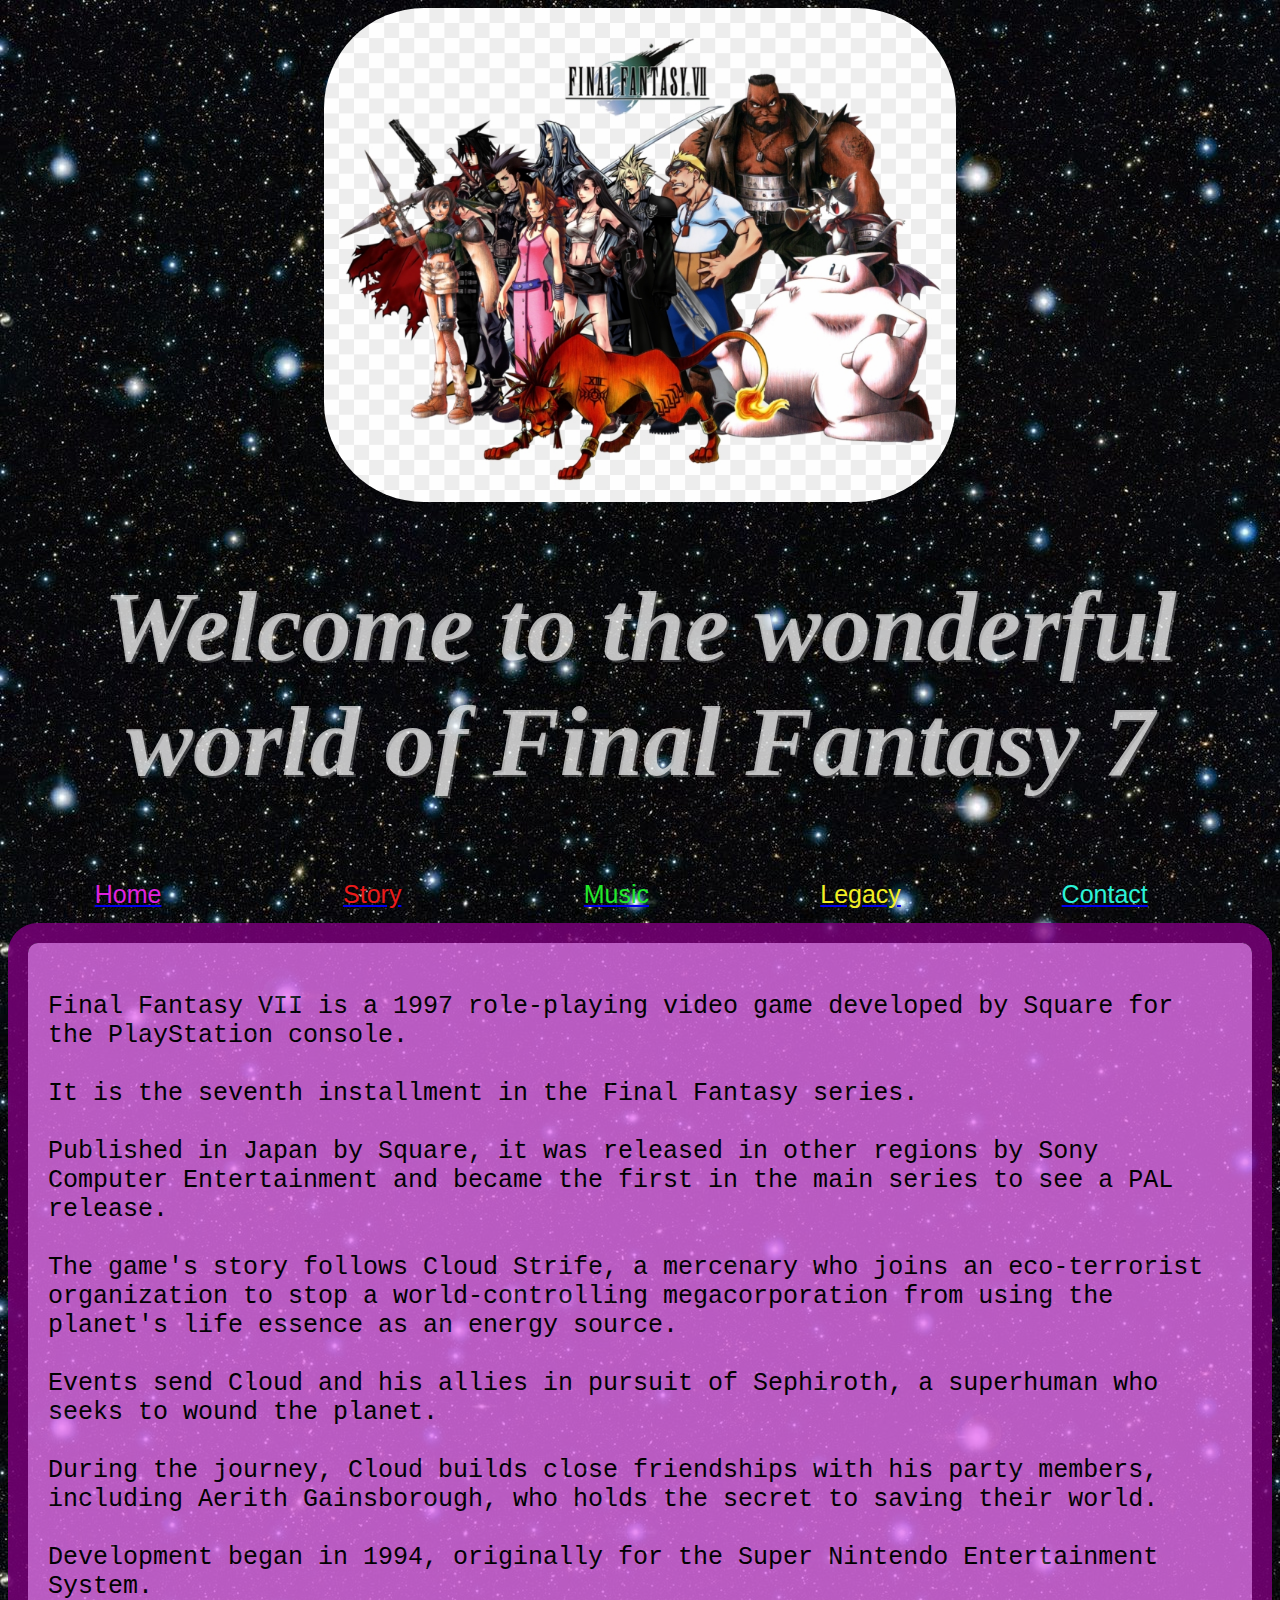
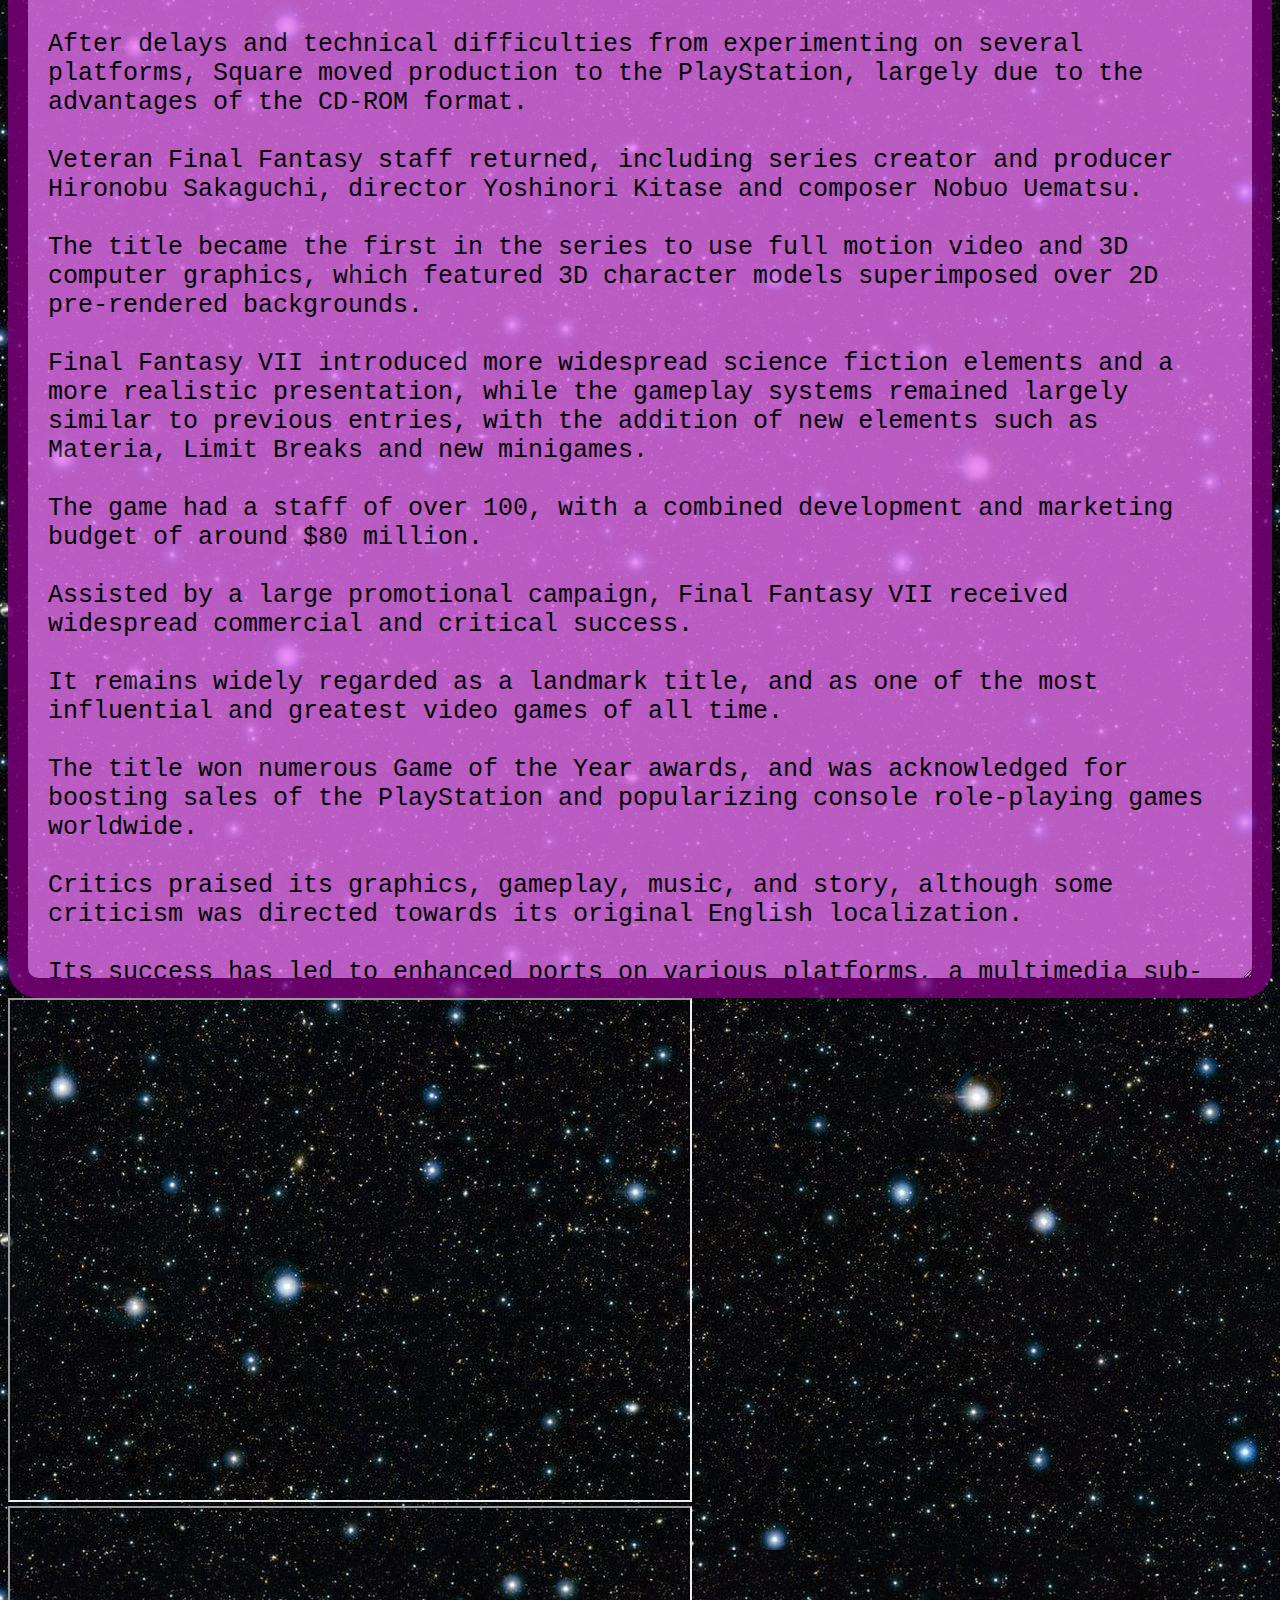
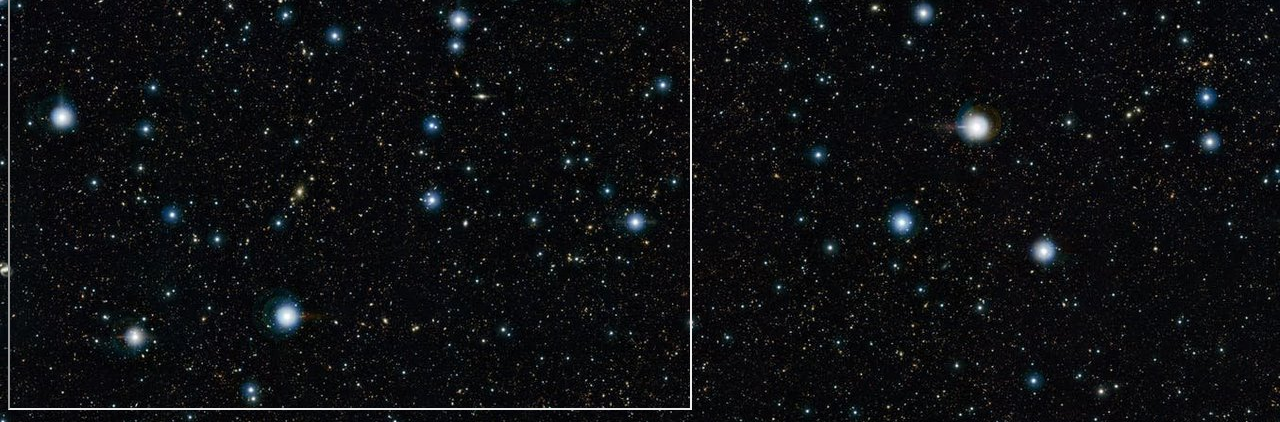
<file: index.html>
<!DOCTYPE html>
<html lang="en">
<head>
    <meta charset="UTF-8">
    <meta name="viewport" content="width=device-width, initial-scale=1.0">
    <link rel="stylesheet" type="text/css" href="style.css">
    <title>Home</title>
</head>
<body>    
<div>
    <img src="images/ff7 group.png" 
    class="center"> 
</div>

<div>
<h1 
style="font-size: 100px;">
</h1>
</div>

<div>
    <h1>Welcome to the wonderful world of Final Fantasy 7</h1>
</div>

    <div>
        <a href="index.html"><button class="btn home">Home</button></a>
        <a href="story.html"><button class="btn story">Story</button></a>
        <a href="music.html"><button class="btn music">Music</button></a>
        <a href="legacy.html"><button class="btn legacy">Legacy</button></a>
        <a href="contact.html"><button class="btn contact">Contact</button></a>
    </div>

    <div>
    
        <textarea name="homeText" id="" cols="30" rows="55" wordwrap> 
Final Fantasy VII is a 1997 role-playing video game developed by Square for the PlayStation console.

It is the seventh installment in the Final Fantasy series.

Published in Japan by Square, it was released in other regions by Sony Computer Entertainment and became the first in the main series to see a PAL release.

The game's story follows Cloud Strife, a mercenary who joins an eco-terrorist organization to stop a world-controlling megacorporation from using the planet's life essence as an energy source.

Events send Cloud and his allies in pursuit of Sephiroth, a superhuman who seeks to wound the planet.

During the journey, Cloud builds close friendships with his party members, including Aerith Gainsborough, who holds the secret to saving their world.

Development began in 1994, originally for the Super Nintendo Entertainment System. 

After delays and technical difficulties from experimenting on several platforms, Square moved production to the PlayStation, largely due to the advantages of the CD-ROM format. 

Veteran Final Fantasy staff returned, including series creator and producer Hironobu Sakaguchi, director Yoshinori Kitase and composer Nobuo Uematsu.

The title became the first in the series to use full motion video and 3D computer graphics, which featured 3D character models superimposed over 2D pre-rendered backgrounds.

Final Fantasy VII introduced more widespread science fiction elements and a more realistic presentation, while the gameplay systems remained largely similar to previous entries, with the addition of new elements such as Materia, Limit Breaks and new minigames.

The game had a staff of over 100, with a combined development and marketing budget of around $80 million.

Assisted by a large promotional campaign, Final Fantasy VII received widespread commercial and critical success.

It remains widely regarded as a landmark title, and as one of the most influential and greatest video games of all time. 

The title won numerous Game of the Year awards, and was acknowledged for boosting sales of the PlayStation and popularizing console role-playing games worldwide.

Critics praised its graphics, gameplay, music, and story, although some criticism was directed towards its original English localization.

Its success has led to enhanced ports on various platforms, a multimedia sub-series called the Compilation of Final Fantasy VII, and the ongoing multipart high-definition Final Fantasy VII Remake where the first installment was released in 2020.
           
        </textarea>   
    </div>
    <div>
    <iframe width="680" height="500" src="https://www.youtube.com/embed/utVE4aUKYuY" frameborder="25px" allow="accelerometer; autoplay; encrypted-media; gyroscope; picture-in-picture" allowfullscreen></iframe>, <iframe width="680" height="500" src="https://www.youtube.com/embed/QDz9A4ByHIQ" frameborder="25px" allow="accelerometer; autoplay; encrypted-media; gyroscope; picture-in-picture" allowfullscreen></iframe>
    </div>

</body>
</html>
</file>
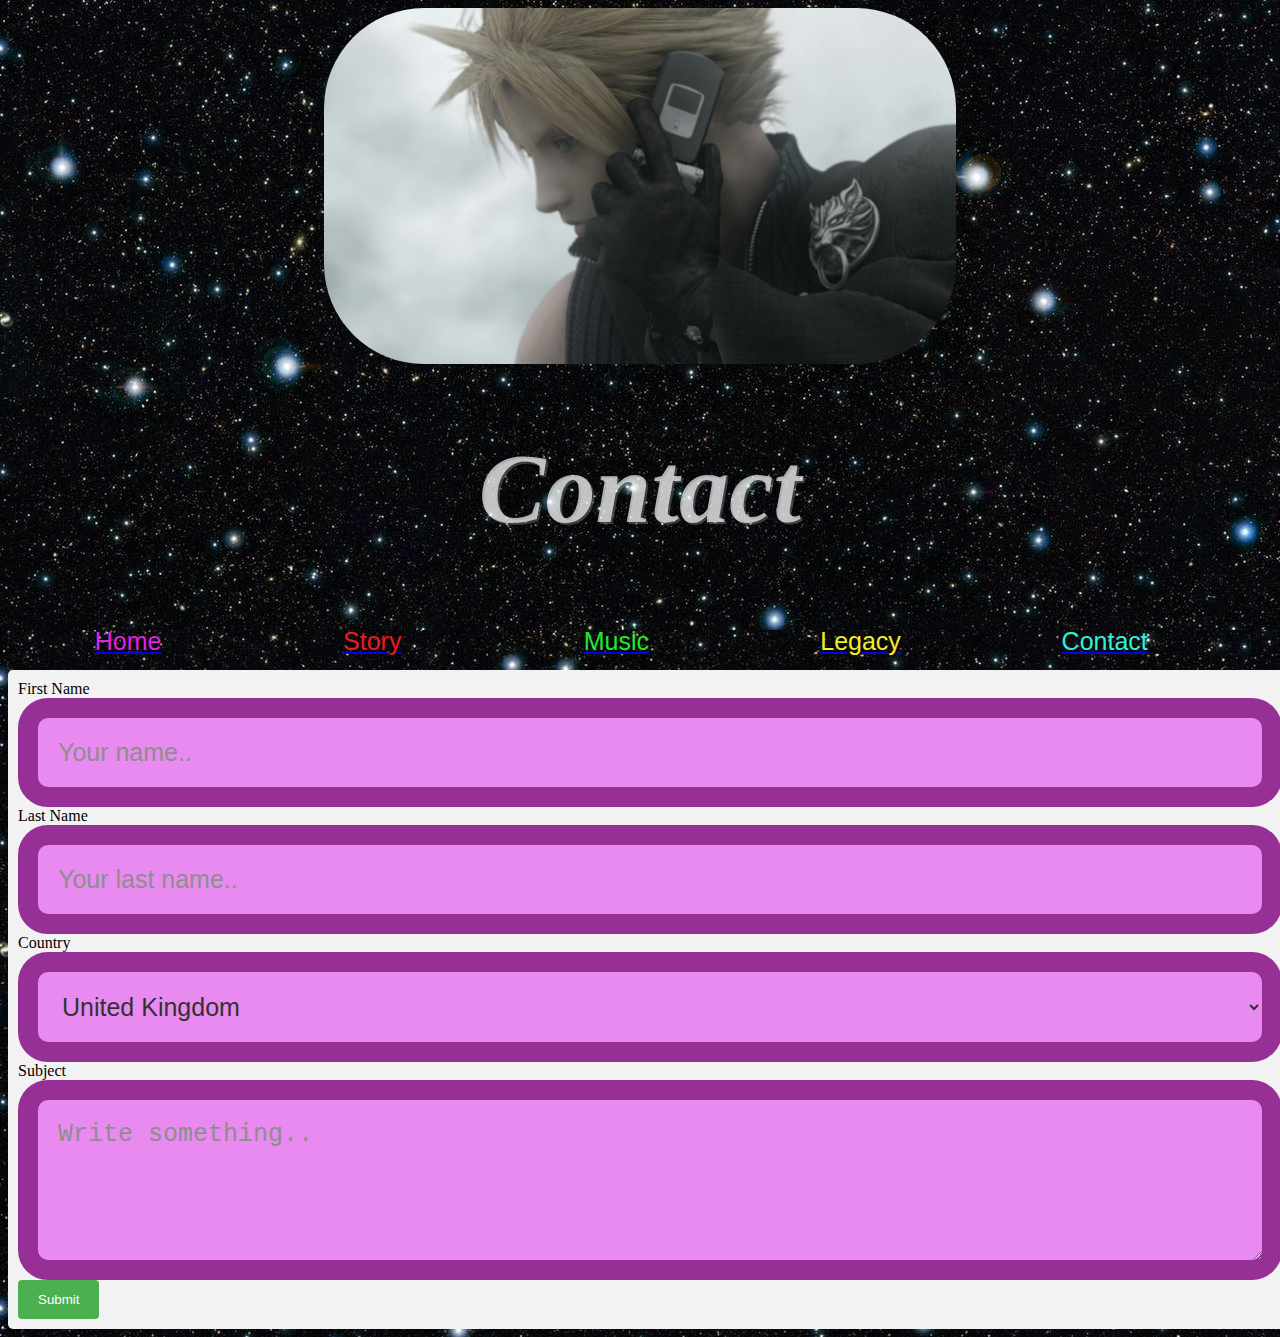
<file: contact.html>
<!DOCTYPE html>
<html lang="en">
<head>
    <meta charset="UTF-8">
    <meta name="viewport" content="width=device-width, initial-scale=1.0">
    <link rel="stylesheet" type="text/css" href="style.css">
    <title>Contact</title>
</head>
<body>

<div>

  <img src="images/contact.jpg" 
  class="center">

</div>

<h1 
style="font-size: 100px;">
</h1>

     <div>
         <h1>Contact</h1>
    </div>

    <div>

      <a href="index.html"><button class="btn home">Home</button></a>
      <a href="story.html"><button class="btn story">Story</button></a>
      <a href="music.html"><button class="btn music">Music</button></a>
      <a href="legacy.html"><button class="btn legacy">Legacy</button></a>
      <a href="contact.html"><button class="btn contact">Contact</button></a>

    </div>

  <div class="container">
    <form action="action_page.php">
  
      <label for="fname">First Name</label>
      <input type="text" id="fname" name="firstname" placeholder="Your name..">
  
      <label for="lname">Last Name</label>
      <input type="text" id="lname" name="lastname" placeholder="Your last name..">
  
      <label for="country">Country</label>
      <select id="country" name="country">
        <option value="united kingdom">United Kingdom</option>
        <option value="australia">Australia</option>
        <option value="canada">Canada</option>
        <option value="usa">USA</option>
      </select>
  
      <label for="subject">Subject</label>
      <textarea id="subject" name="subject" placeholder="Write something.." style="height:200px"></textarea>
  
      <input type="submit" value="Submit">
  
    </form>
  </div>
 
</body>
</html>
</file>
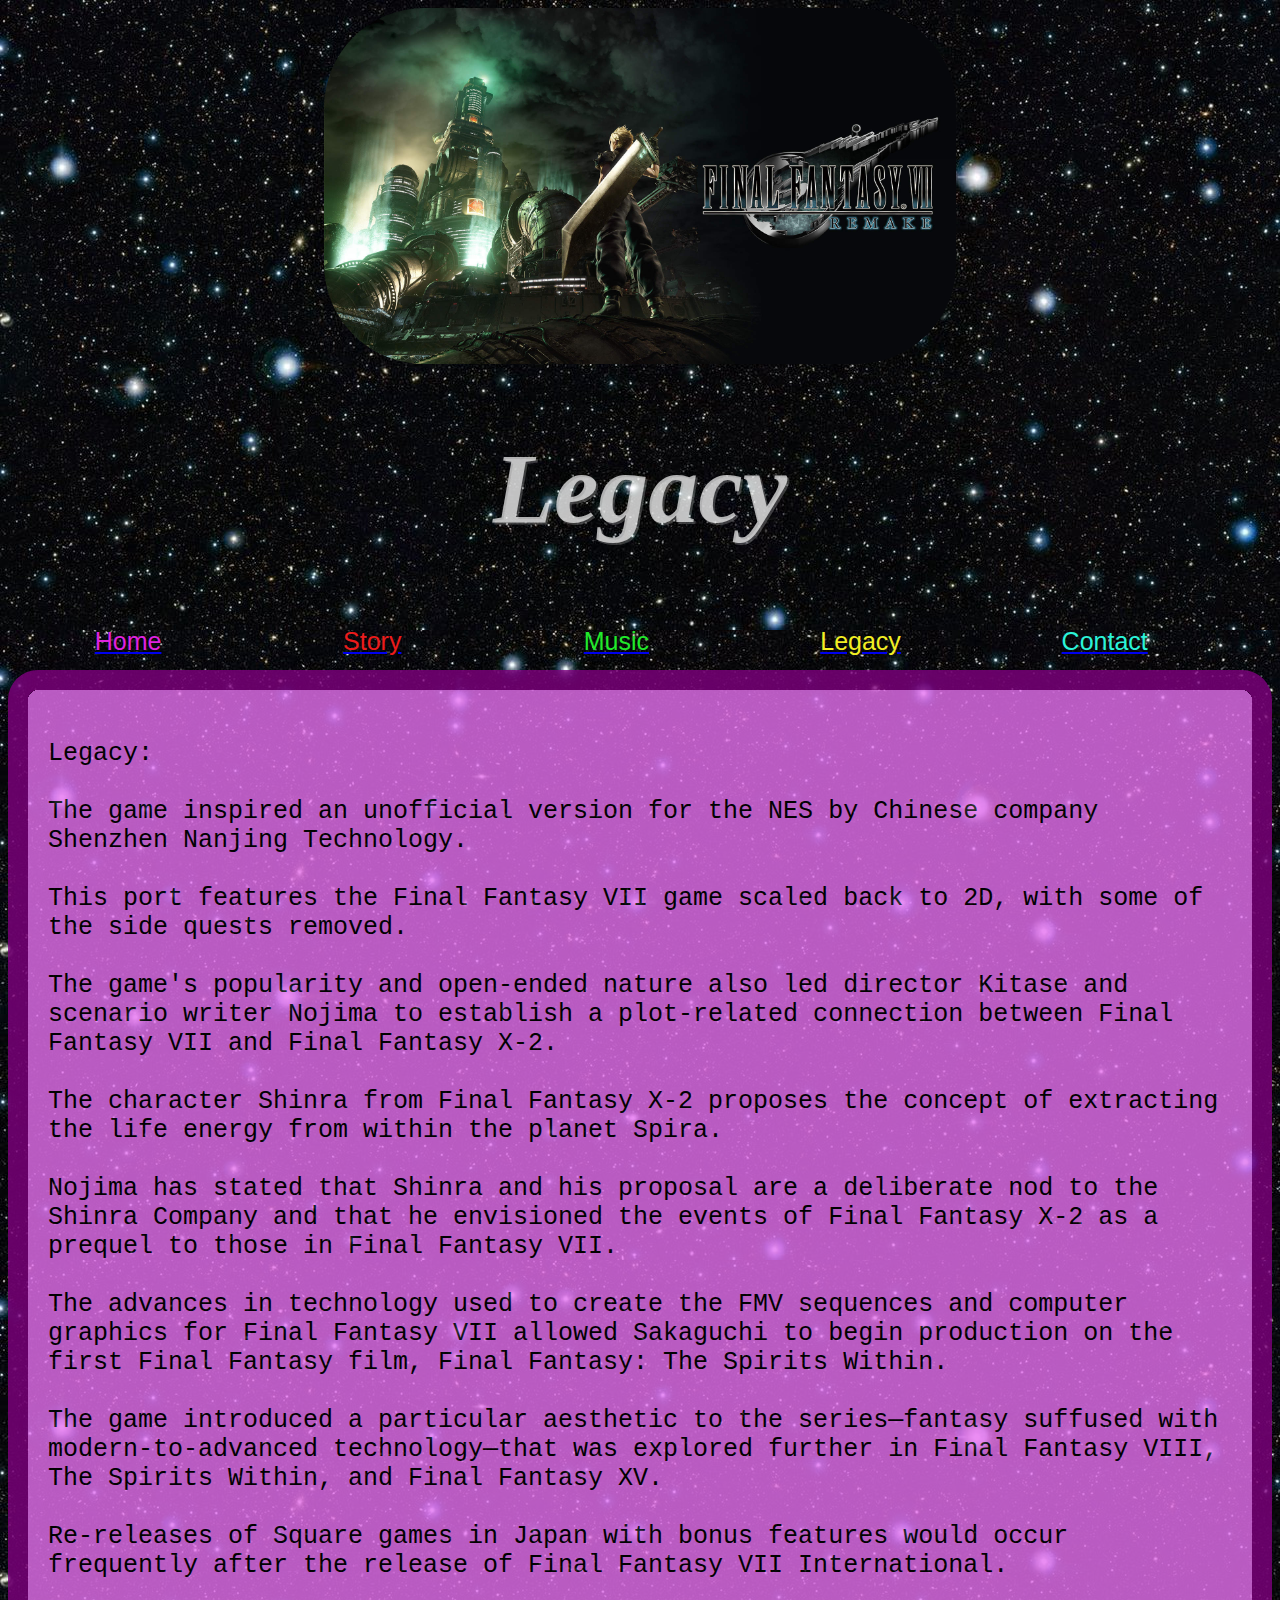
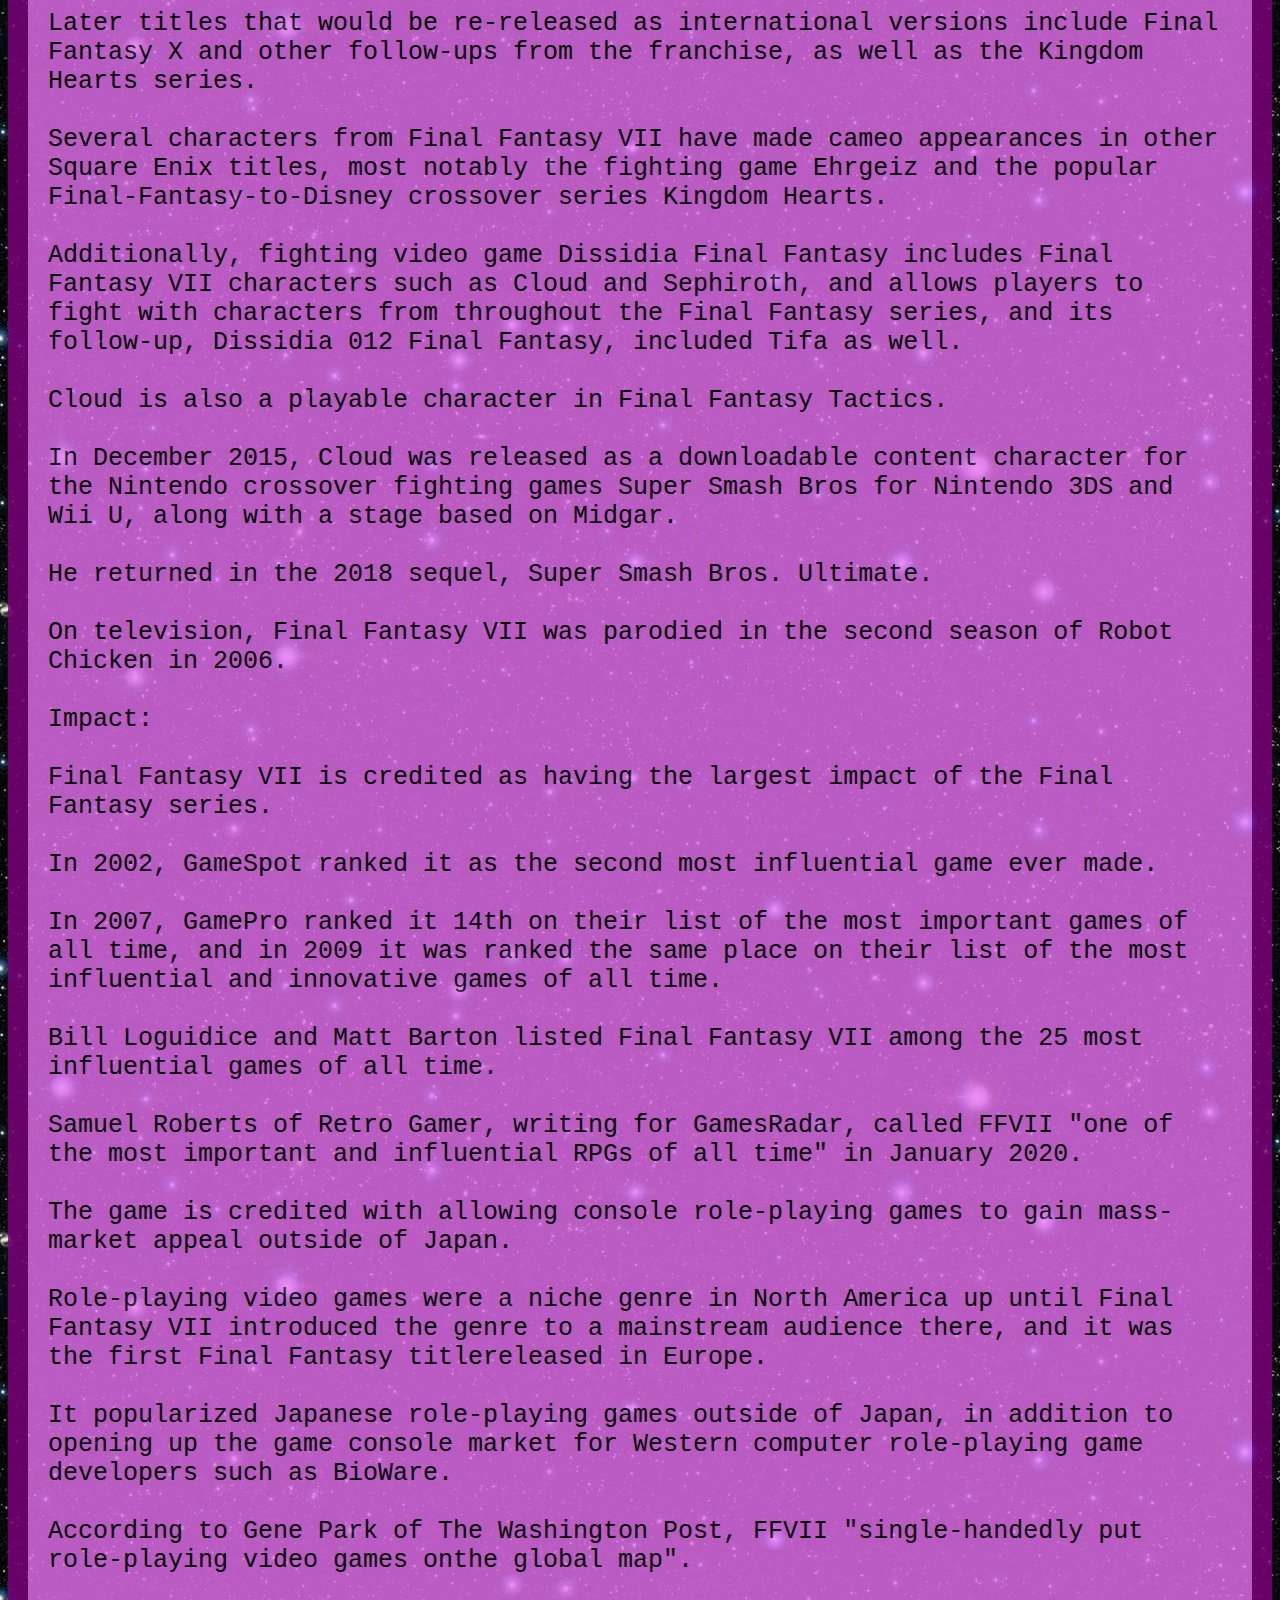
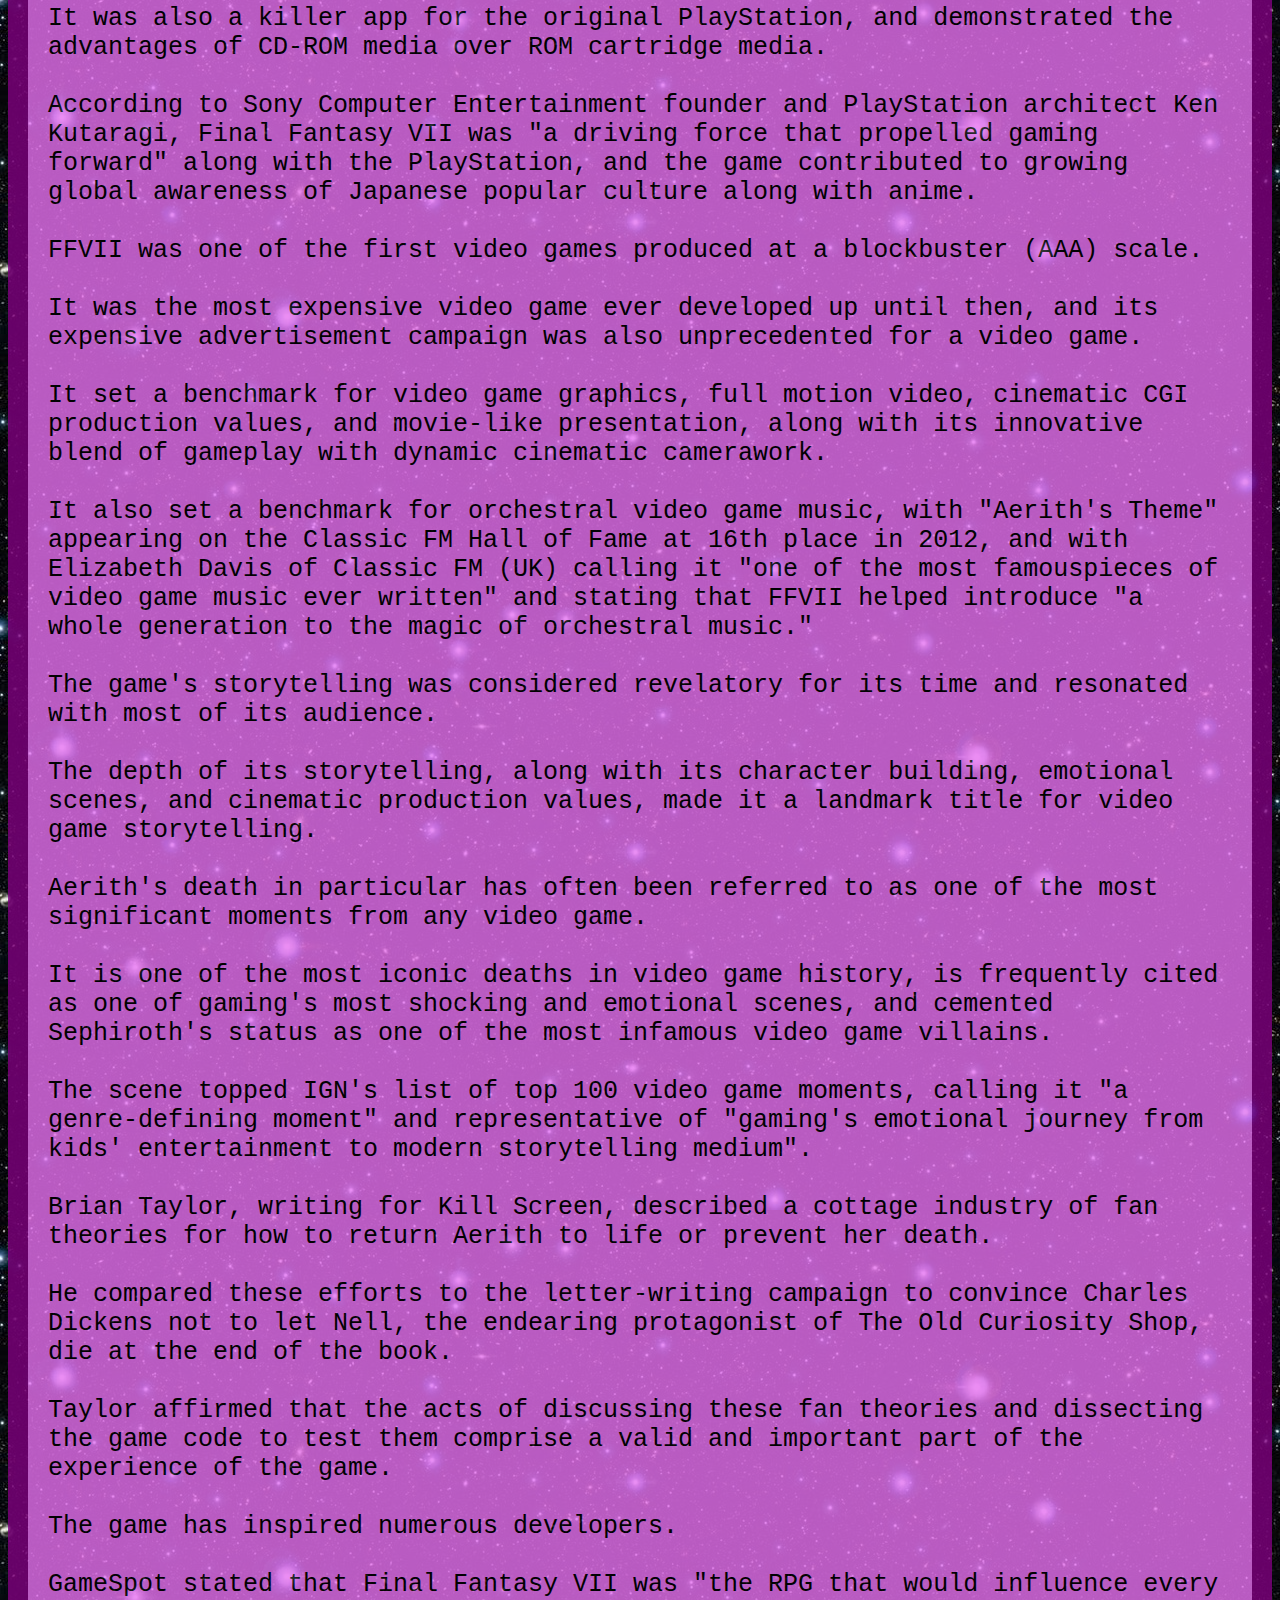
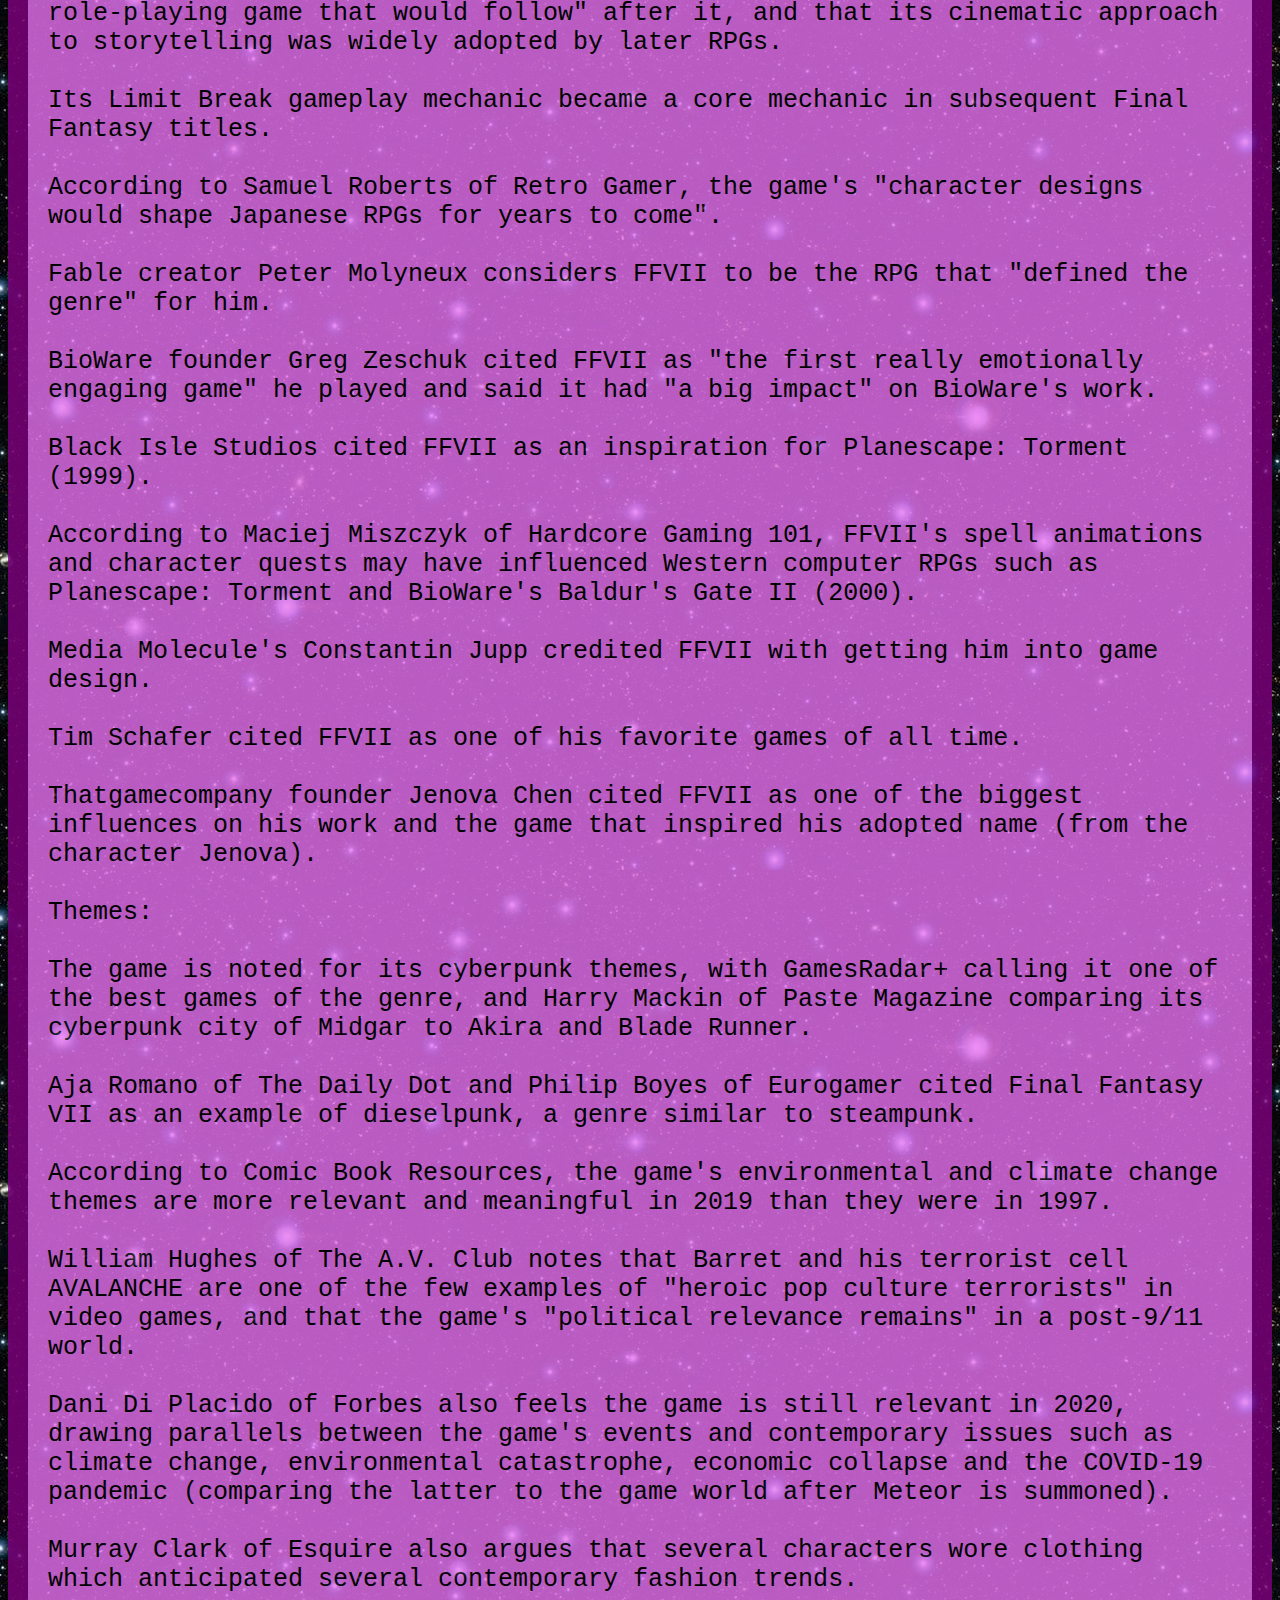
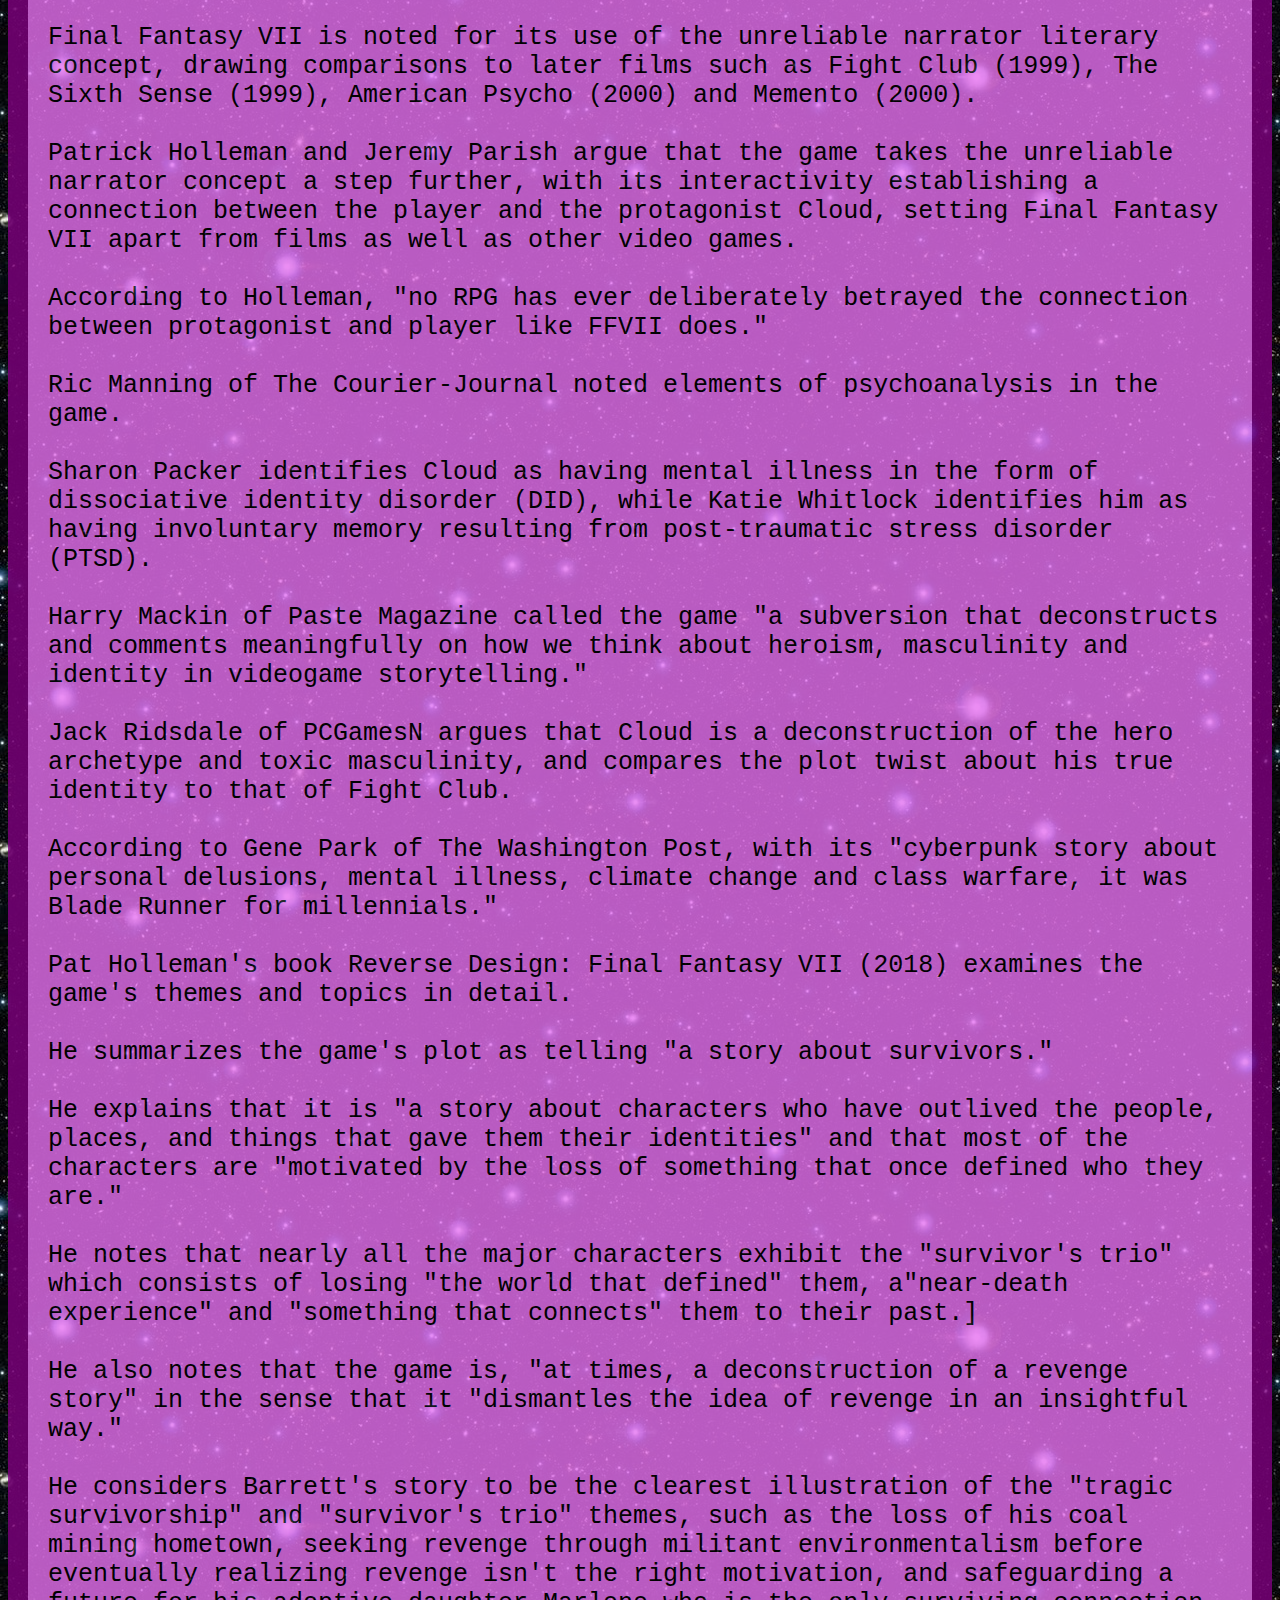
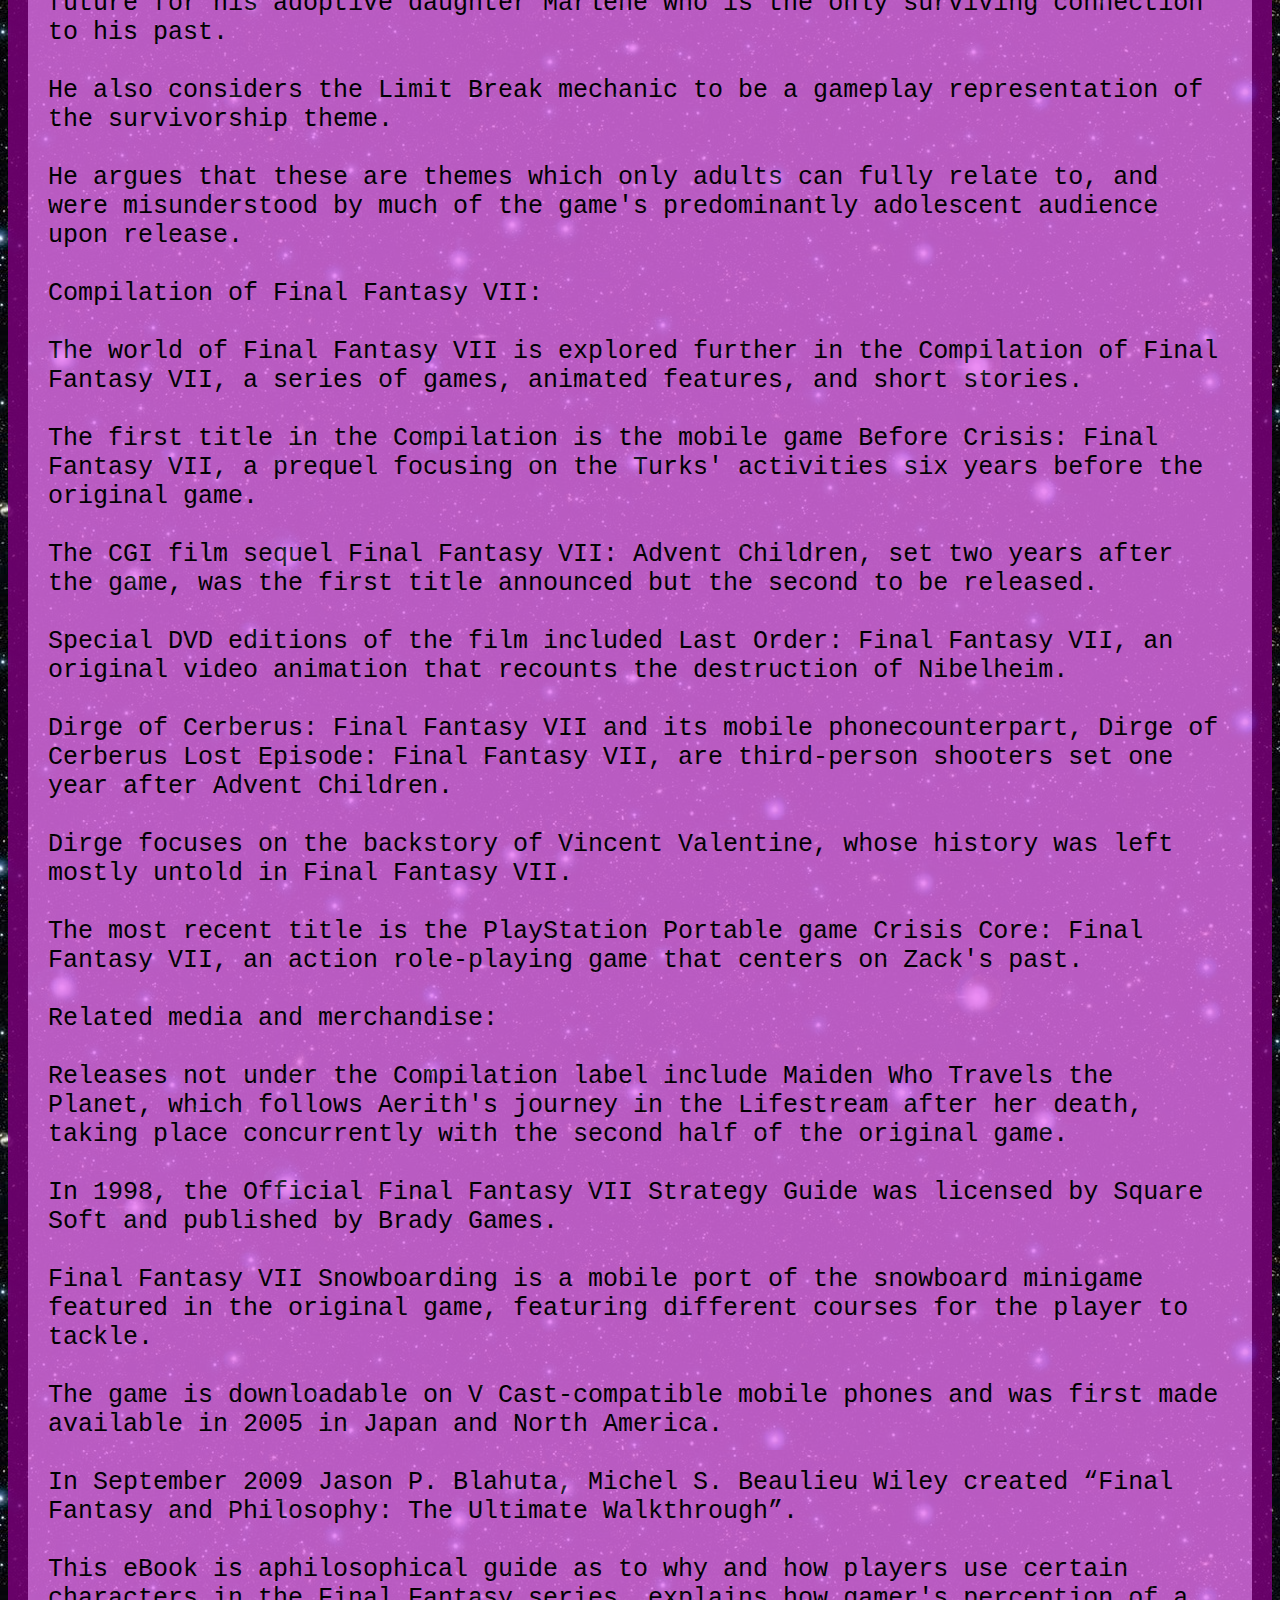
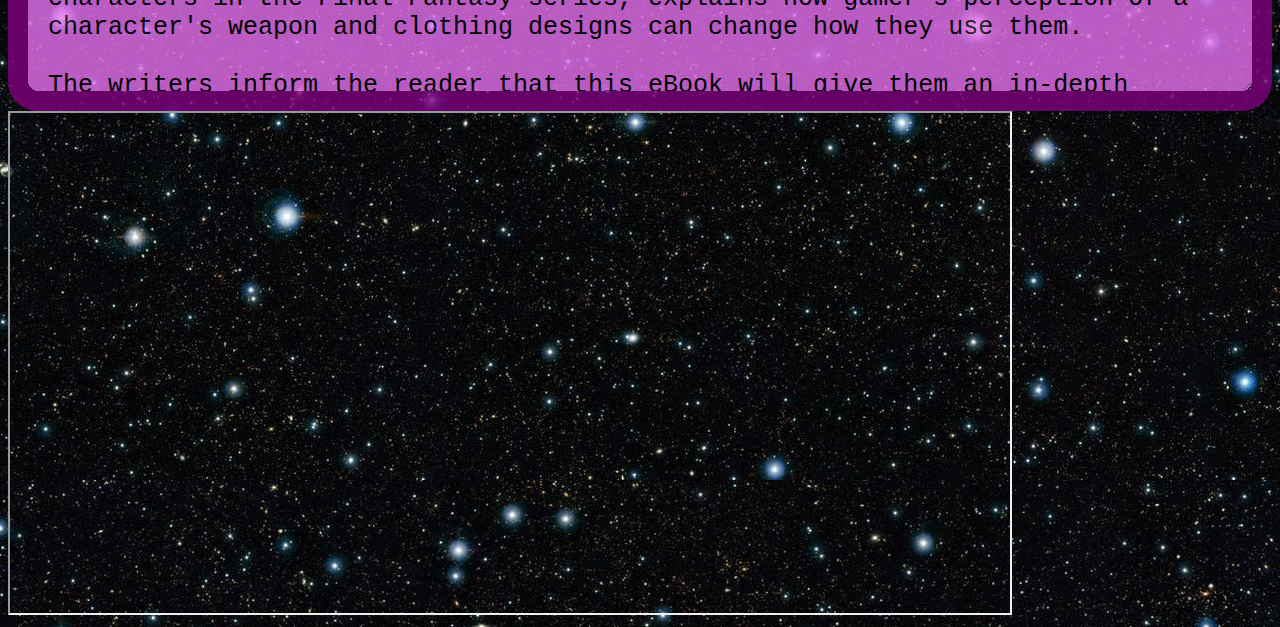
<file: legacy.html>
<!DOCTYPE html>
<html lang="en">
<head>
    <meta charset="UTF-8">
    <meta name="viewport" content="width=device-width, initial-scale=1.0">
    <link rel="stylesheet" type="text/css" href="style.css">
    <title>Legacy</title>
</head>
<body>
    
<div>

    <img src="images/legacy.jpg" 
    class="center">
         
</div>

<h1 
    style="font-size: 100px;">
</h1>

<div>
    <h1>Legacy</h1>
</div>

<div>

    <a href="index.html"><button class="btn home">Home</button></a>
    <a href="story.html"><button class="btn story">Story</button></a>
    <a href="music.html"><button class="btn music">Music</button></a>
    <a href="legacy.html"><button class="btn legacy">Legacy</button></a>
    <a href="contact.html"><button class="btn contact">Contact</button></a>

</div>


<div>

<textarea name="legacyText" id="" cols="100" rows="309" >

Legacy:

The game inspired an unofficial version for the NES by Chinese company Shenzhen Nanjing Technology. 

This port features the Final Fantasy VII game scaled back to 2D, with some of the side quests removed. 

The game's popularity and open-ended nature also led director Kitase and scenario writer Nojima to establish a plot-related connection between Final Fantasy VII and Final Fantasy X-2. 

The character Shinra from Final Fantasy X-2 proposes the concept of extracting the life energy from within the planet Spira. 

Nojima has stated that Shinra and his proposal are a deliberate nod to the Shinra Company and that he envisioned the events of Final Fantasy X-2 as a prequel to those in Final Fantasy VII. 

The advances in technology used to create the FMV sequences and computer graphics for Final Fantasy VII allowed Sakaguchi to begin production on the first Final Fantasy film, Final Fantasy: The Spirits Within.

The game introduced a particular aesthetic to the series—fantasy suffused with modern-to-advanced technology—that was explored further in Final Fantasy VIII, The Spirits Within, and Final Fantasy XV. 

Re-releases of Square games in Japan with bonus features would occur frequently after the release of Final Fantasy VII International.

Later titles that would be re-released as international versions include Final Fantasy X and other follow-ups from the franchise, as well as the Kingdom Hearts series.

Several characters from Final Fantasy VII have made cameo appearances in other Square Enix titles, most notably the fighting game Ehrgeiz and the popular Final-Fantasy-to-Disney crossover series Kingdom Hearts.

Additionally, fighting video game Dissidia Final Fantasy includes Final Fantasy VII characters such as Cloud and Sephiroth, and allows players to fight with characters from throughout the Final Fantasy series, and its follow-up, Dissidia 012 Final Fantasy, included Tifa as well. 

Cloud is also a playable character in Final Fantasy Tactics. 

In December 2015, Cloud was released as a downloadable content character for the Nintendo crossover fighting games Super Smash Bros for Nintendo 3DS and Wii U, along with a stage based on Midgar. 

He returned in the 2018 sequel, Super Smash Bros. Ultimate. 

On television, Final Fantasy VII was parodied in the second season of Robot Chicken in 2006.

Impact:

Final Fantasy VII is credited as having the largest impact of the Final Fantasy series. 

In 2002, GameSpot ranked it as the second most influential game ever made. 

In 2007, GamePro ranked it 14th on their list of the most important games of all time, and in 2009 it was ranked the same place on their list of the most influential and innovative games of all time. 

Bill Loguidice and Matt Barton listed Final Fantasy VII among the 25 most influential games of all time.

Samuel Roberts of Retro Gamer, writing for GamesRadar, called FFVII "one of the most important and influential RPGs of all time" in January 2020.

The game is credited with allowing console role-playing games to gain mass-market appeal outside of Japan.

Role-playing video games were a niche genre in North America up until Final Fantasy VII introduced the genre to a mainstream audience there, and it was the first Final Fantasy titlereleased in Europe. 

It popularized Japanese role-playing games outside of Japan, in addition to opening up the game console market for Western computer role-playing game developers such as BioWare. 

According to Gene Park of The Washington Post, FFVII "single-handedly put role-playing video games onthe global map". 

It was also a killer app for the original PlayStation, and demonstrated the advantages of CD-ROM media over ROM cartridge media.

According to Sony Computer Entertainment founder and PlayStation architect Ken Kutaragi, Final Fantasy VII was "a driving force that propelled gaming forward" along with the PlayStation, and the game contributed to growing global awareness of Japanese popular culture along with anime.

FFVII was one of the first video games produced at a blockbuster (AAA) scale. 

It was the most expensive video game ever developed up until then, and its expensive advertisement campaign was also unprecedented for a video game. 

It set a benchmark for video game graphics, full motion video, cinematic CGI production values, and movie-like presentation, along with its innovative blend of gameplay with dynamic cinematic camerawork. 

It also set a benchmark for orchestral video game music, with "Aerith's Theme" appearing on the Classic FM Hall of Fame at 16th place in 2012, and with Elizabeth Davis of Classic FM (UK) calling it "one of the most famouspieces of video game music ever written" and stating that FFVII helped introduce "a whole generation to the magic of orchestral music."

The game's storytelling was considered revelatory for its time and resonated with most of its audience. 

The depth of its storytelling, along with its character building, emotional scenes, and cinematic production values, made it a landmark title for video game storytelling. 

Aerith's death in particular has often been referred to as one of the most significant moments from any video game. 

It is one of the most iconic deaths in video game history, is frequently cited as one of gaming's most shocking and emotional scenes, and cemented Sephiroth's status as one of the most infamous video game villains.

The scene topped IGN's list of top 100 video game moments, calling it "a genre-defining moment" and representative of "gaming's emotional journey from kids' entertainment to modern storytelling medium". 

Brian Taylor, writing for Kill Screen, described a cottage industry of fan theories for how to return Aerith to life or prevent her death. 

He compared these efforts to the letter-writing campaign to convince Charles Dickens not to let Nell, the endearing protagonist of The Old Curiosity Shop, die at the end of the book. 

Taylor affirmed that the acts of discussing these fan theories and dissecting the game code to test them comprise a valid and important part of the experience of the game.

The game has inspired numerous developers. 

GameSpot stated that Final Fantasy VII was "the RPG that would influence every role-playing game that would follow" after it, and that its cinematic approach to storytelling was widely adopted by later RPGs. 

Its Limit Break gameplay mechanic became a core mechanic in subsequent Final Fantasy titles.

According to Samuel Roberts of Retro Gamer, the game's "character designs would shape Japanese RPGs for years to come". 

Fable creator Peter Molyneux considers FFVII to be the RPG that "defined the genre" for him.

BioWare founder Greg Zeschuk cited FFVII as "the first really emotionally engaging game" he played and said it had "a big impact" on BioWare's work. 

Black Isle Studios cited FFVII as an inspiration for Planescape: Torment (1999). 

According to Maciej Miszczyk of Hardcore Gaming 101, FFVII's spell animations and character quests may have influenced Western computer RPGs such as Planescape: Torment and BioWare's Baldur's Gate II (2000). 

Media Molecule's Constantin Jupp credited FFVII with getting him into game design. 

Tim Schafer cited FFVII as one of his favorite games of all time.

Thatgamecompany founder Jenova Chen cited FFVII as one of the biggest influences on his work and the game that inspired his adopted name (from the character Jenova).

Themes:

The game is noted for its cyberpunk themes, with GamesRadar+ calling it one of the best games of the genre, and Harry Mackin of Paste Magazine comparing its cyberpunk city of Midgar to Akira and Blade Runner. 

Aja Romano of The Daily Dot and Philip Boyes of Eurogamer cited Final Fantasy VII as an example of dieselpunk, a genre similar to steampunk. 

According to Comic Book Resources, the game's environmental and climate change themes are more relevant and meaningful in 2019 than they were in 1997.

William Hughes of The A.V. Club notes that Barret and his terrorist cell AVALANCHE are one of the few examples of "heroic pop culture terrorists" in video games, and that the game's "political relevance remains" in a post-9/11 world. 

Dani Di Placido of Forbes also feels the game is still relevant in 2020, drawing parallels between the game's events and contemporary issues such as climate change, environmental catastrophe, economic collapse and the COVID-19 pandemic (comparing the latter to the game world after Meteor is summoned). 

Murray Clark of Esquire also argues that several characters wore clothing which anticipated several contemporary fashion trends.

Final Fantasy VII is noted for its use of the unreliable narrator literary concept, drawing comparisons to later films such as Fight Club (1999), The Sixth Sense (1999), American Psycho (2000) and Memento (2000).

Patrick Holleman and Jeremy Parish argue that the game takes the unreliable narrator concept a step further, with its interactivity establishing a connection between the player and the protagonist Cloud, setting Final Fantasy VII apart from films as well as other video games. 

According to Holleman, "no RPG has ever deliberately betrayed the connection between protagonist and player like FFVII does." 

Ric Manning of The Courier-Journal noted elements of psychoanalysis in the game. 

Sharon Packer identifies Cloud as having mental illness in the form of dissociative identity disorder (DID), while Katie Whitlock identifies him as having involuntary memory resulting from post-traumatic stress disorder (PTSD). 

Harry Mackin of Paste Magazine called the game "a subversion that deconstructs and comments meaningfully on how we think about heroism, masculinity and identity in videogame storytelling." 

Jack Ridsdale of PCGamesN argues that Cloud is a deconstruction of the hero archetype and toxic masculinity, and compares the plot twist about his true identity to that of Fight Club. 

According to Gene Park of The Washington Post, with its "cyberpunk story about personal delusions, mental illness, climate change and class warfare, it was Blade Runner for millennials."

Pat Holleman's book Reverse Design: Final Fantasy VII (2018) examines the game's themes and topics in detail. 

He summarizes the game's plot as telling "a story about survivors." 

He explains that it is "a story about characters who have outlived the people, places, and things that gave them their identities" and that most of the characters are "motivated by the loss of something that once defined who they are."

He notes that nearly all the major characters exhibit the "survivor's trio" which consists of losing "the world that defined" them, a"near-death experience" and "something that connects" them to their past.] 

He also notes that the game is, "at times, a deconstruction of a revenge story" in the sense that it "dismantles the idea of revenge in an insightful way." 

He considers Barrett's story to be the clearest illustration of the "tragic survivorship" and "survivor's trio" themes, such as the loss of his coal mining hometown, seeking revenge through militant environmentalism before eventually realizing revenge isn't the right motivation, and safeguarding a future for his adoptive daughter Marlene who is the only surviving connection to his past. 

He also considers the Limit Break mechanic to be a gameplay representation of the survivorship theme. 

He argues that these are themes which only adults can fully relate to, and were misunderstood by much of the game's predominantly adolescent audience upon release.

Compilation of Final Fantasy VII:

The world of Final Fantasy VII is explored further in the Compilation of Final Fantasy VII, a series of games, animated features, and short stories. 

The first title in the Compilation is the mobile game Before Crisis: Final Fantasy VII, a prequel focusing on the Turks' activities six years before the original game. 

The CGI film sequel Final Fantasy VII: Advent Children, set two years after the game, was the first title announced but the second to be released. 

Special DVD editions of the film included Last Order: Final Fantasy VII, an original video animation that recounts the destruction of Nibelheim. 

Dirge of Cerberus: Final Fantasy VII and its mobile phonecounterpart, Dirge of Cerberus Lost Episode: Final Fantasy VII, are third-person shooters set one year after Advent Children. 

Dirge focuses on the backstory of Vincent Valentine, whose history was left mostly untold in Final Fantasy VII. 

The most recent title is the PlayStation Portable game Crisis Core: Final Fantasy VII, an action role-playing game that centers on Zack's past.

Related media and merchandise:

Releases not under the Compilation label include Maiden Who Travels the Planet, which follows Aerith's journey in the Lifestream after her death, taking place concurrently with the second half of the original game. 

In 1998, the Official Final Fantasy VII Strategy Guide was licensed by Square Soft and published by Brady Games. 

Final Fantasy VII Snowboarding is a mobile port of the snowboard minigame featured in the original game, featuring different courses for the player to tackle. 

The game is downloadable on V Cast-compatible mobile phones and was first made available in 2005 in Japan and North America.

In September 2009 Jason P. Blahuta, Michel S. Beaulieu Wiley created “Final Fantasy and Philosophy: The Ultimate Walkthrough”. 

This eBook is aphilosophical guide as to why and how players use certain characters in the Final Fantasy series, explains how gamer's perception of a character's weapon and clothing designs can change how they use them. 

The writers inform the reader that this eBook will give them an in-depth understanding of themselves and the game which will enhance their gaming experience.

Final Fantasy VII G-Bike is a mobile game released for iOS and Android in December 2014, based on the motorbike minigame featured in the original game. 

In September 2007, Square Enix published Final Fantasy VII 10th Anniversary Ultimania. 

This book is an in-depth compilation of FFVII story-line and artwork. 

The Universal Studios Theme Park in Japan is developing a Final Fantasy VII themed virtual reality attraction.

Final Fantasy VII Remake:

With the announcement and development of the Compilation of Final Fantasy VII, speculation spread that a remake of the original Final Fantasy VII would be released for the PlayStation 3. 

This conjecture was sparked by the release of a video featuring the opening sequence of Final Fantasy VII recreated using the PlayStation 3's graphical capabilities at E3 2005. 

After years of speculation, it was announced at E3 2015. 

The game saw changes made to its story and combat system. 

The game is planned to be released over multiple installments, with the first part being released for the PlayStation 4 on April 10, 2020.

</textarea>

    </div>

    <iframe width="1000" height="500" src="https://www.youtube.com/embed/luIUJ5sgT1I" frameborder="25px" allow="accelerometer; autoplay; encrypted-media; gyroscope; picture-in-picture" allowfullscreen></iframe>

</body>
</html>
</file>
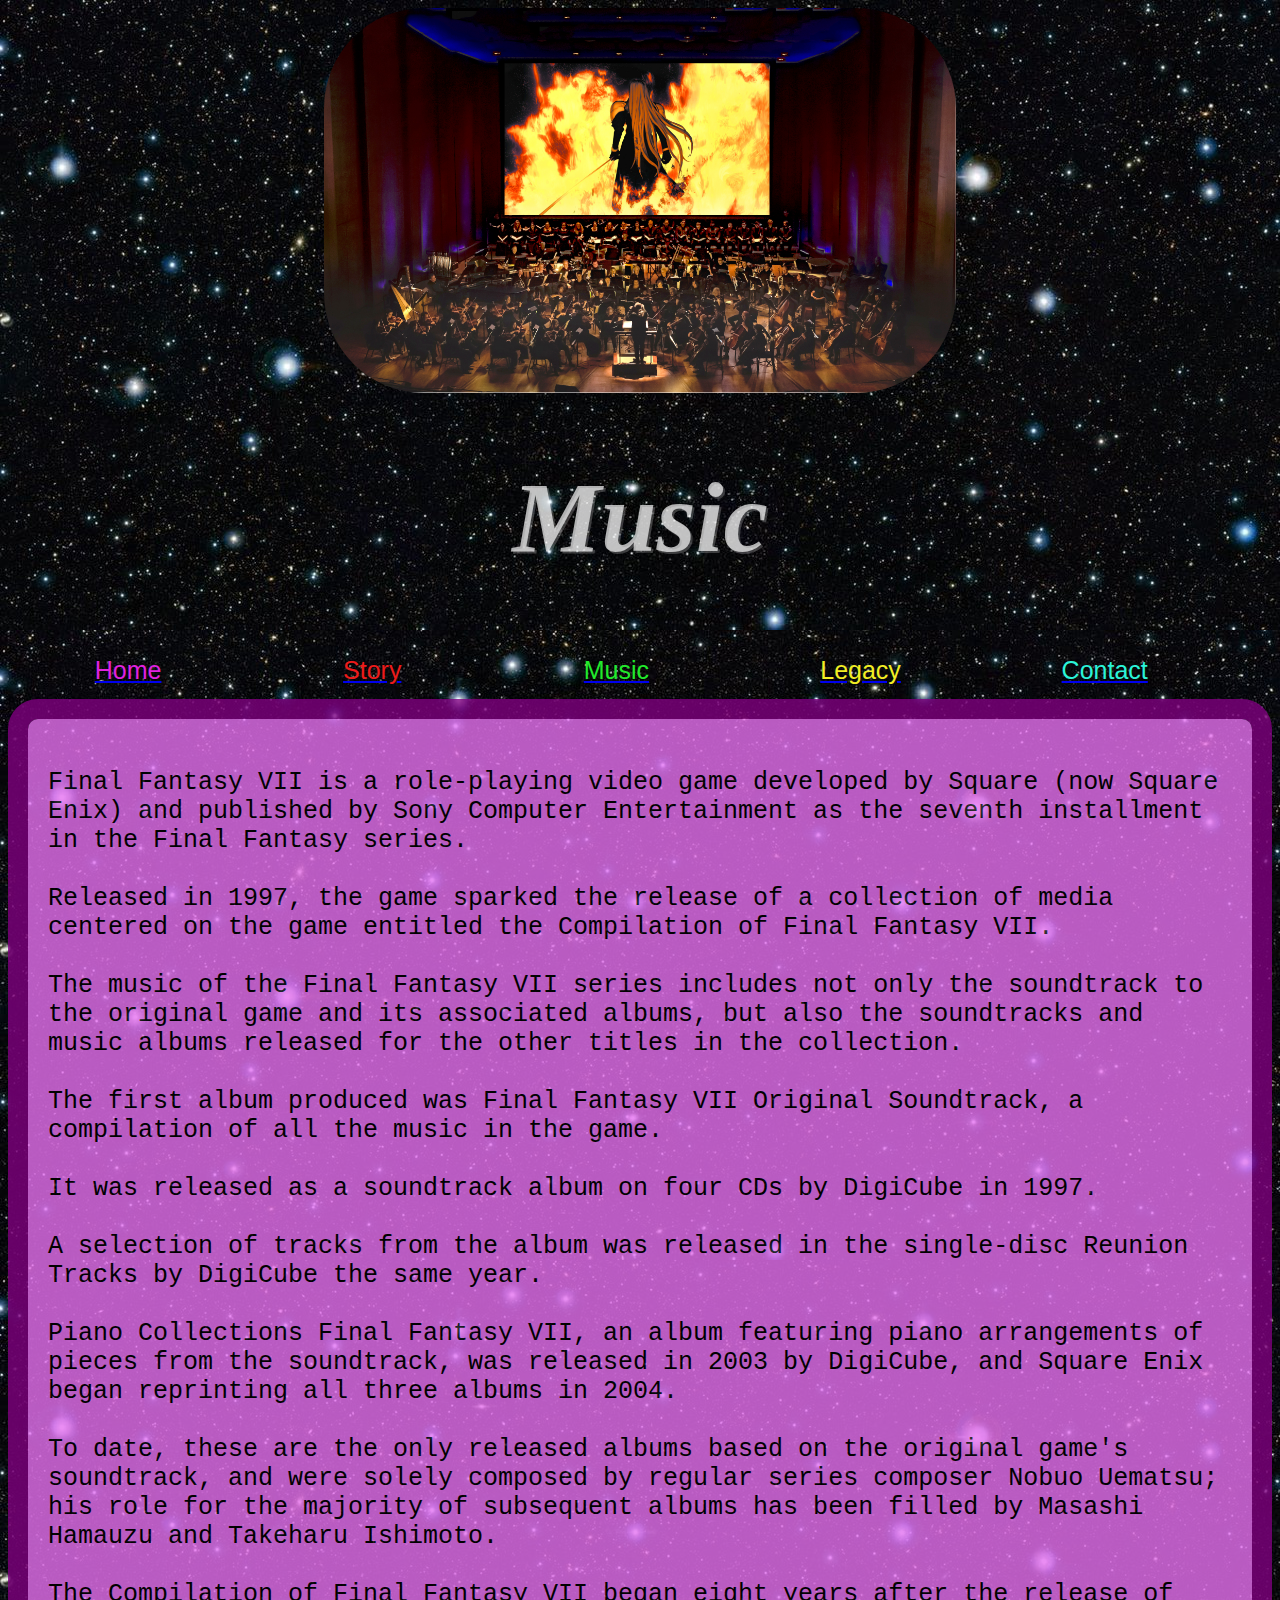
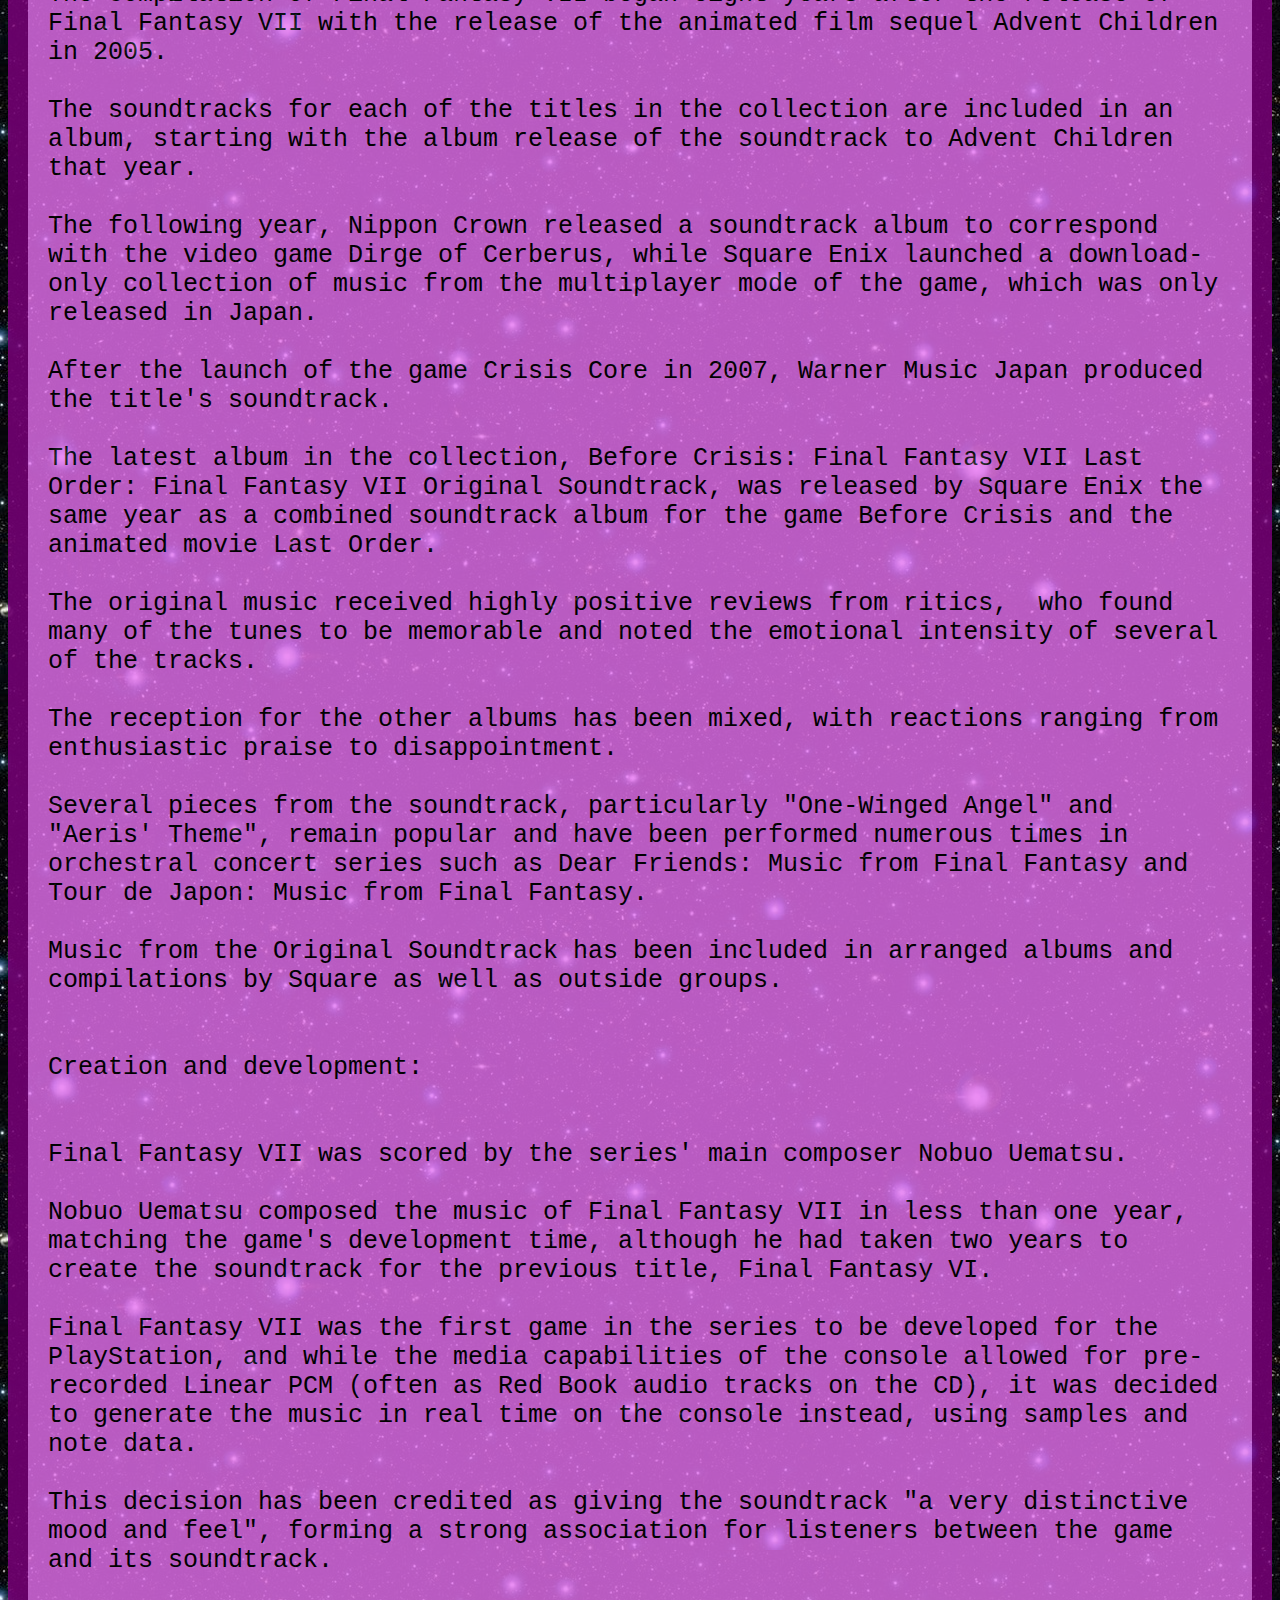
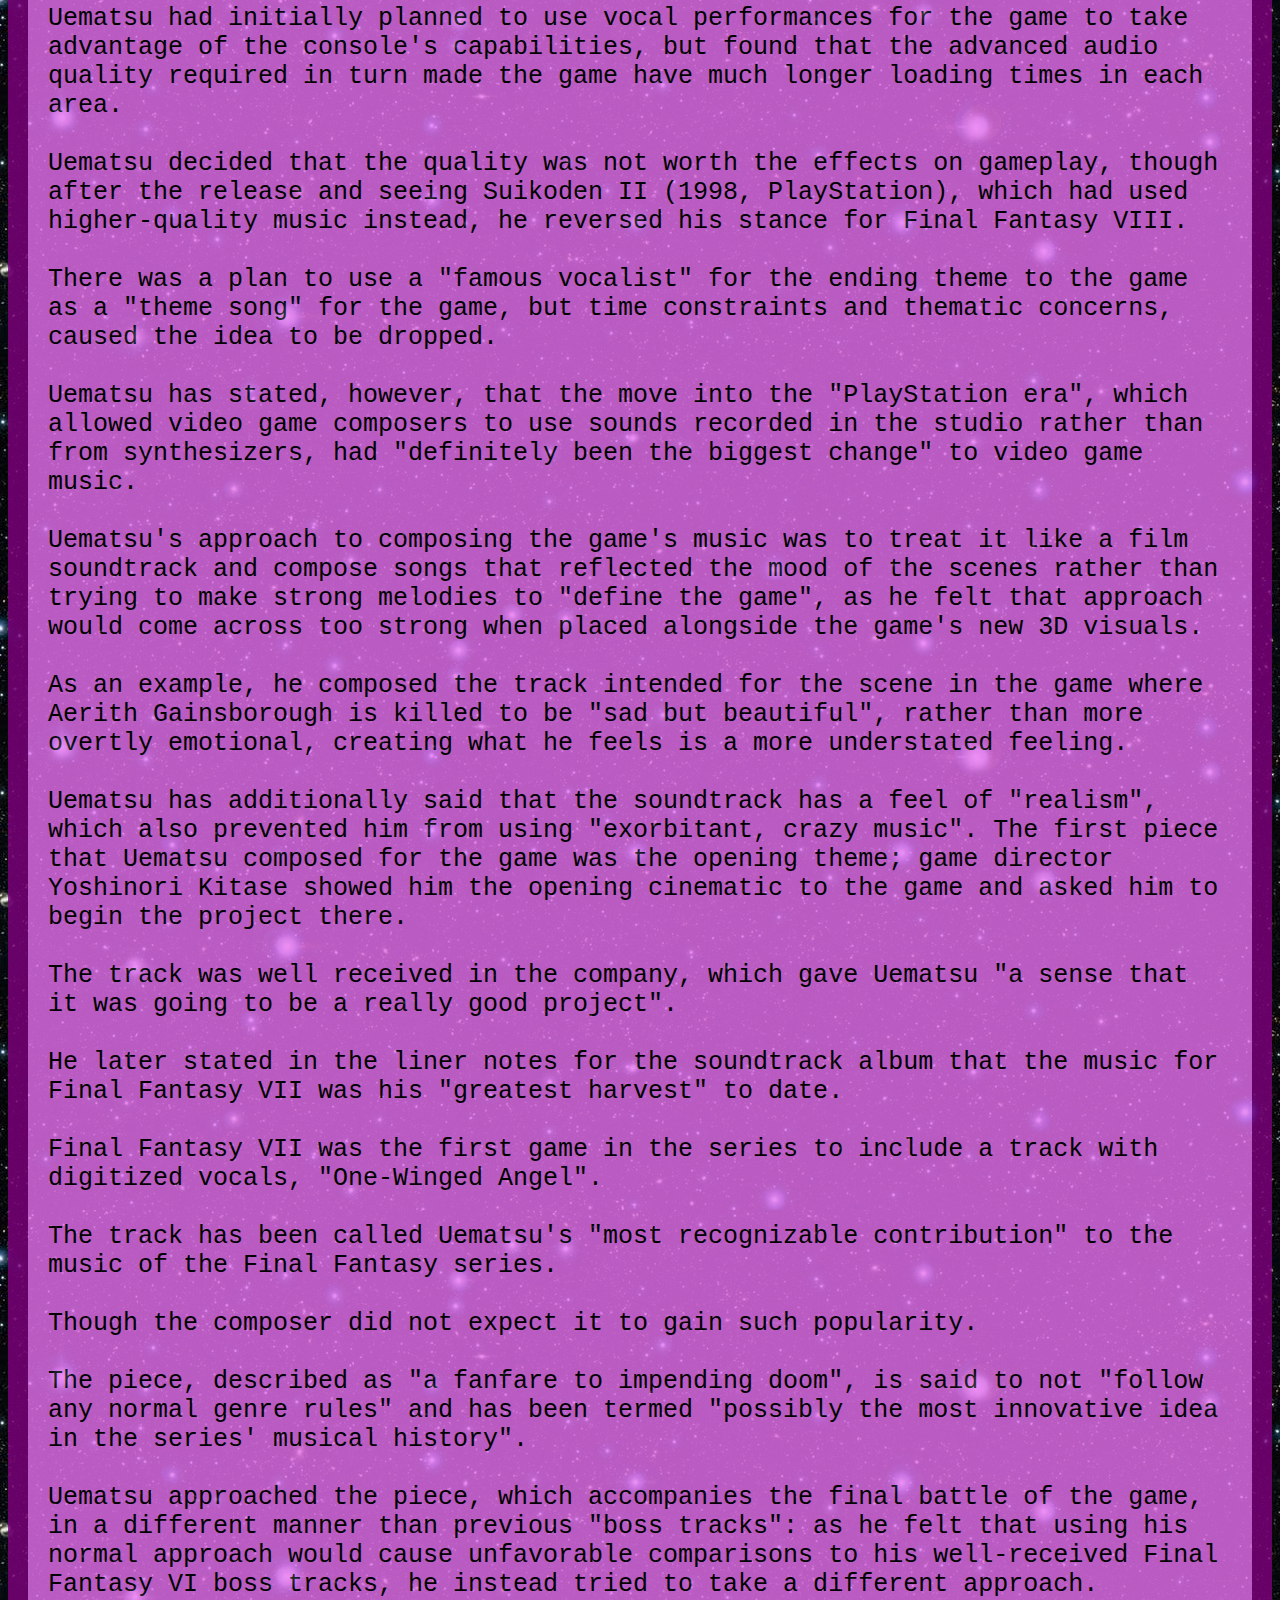
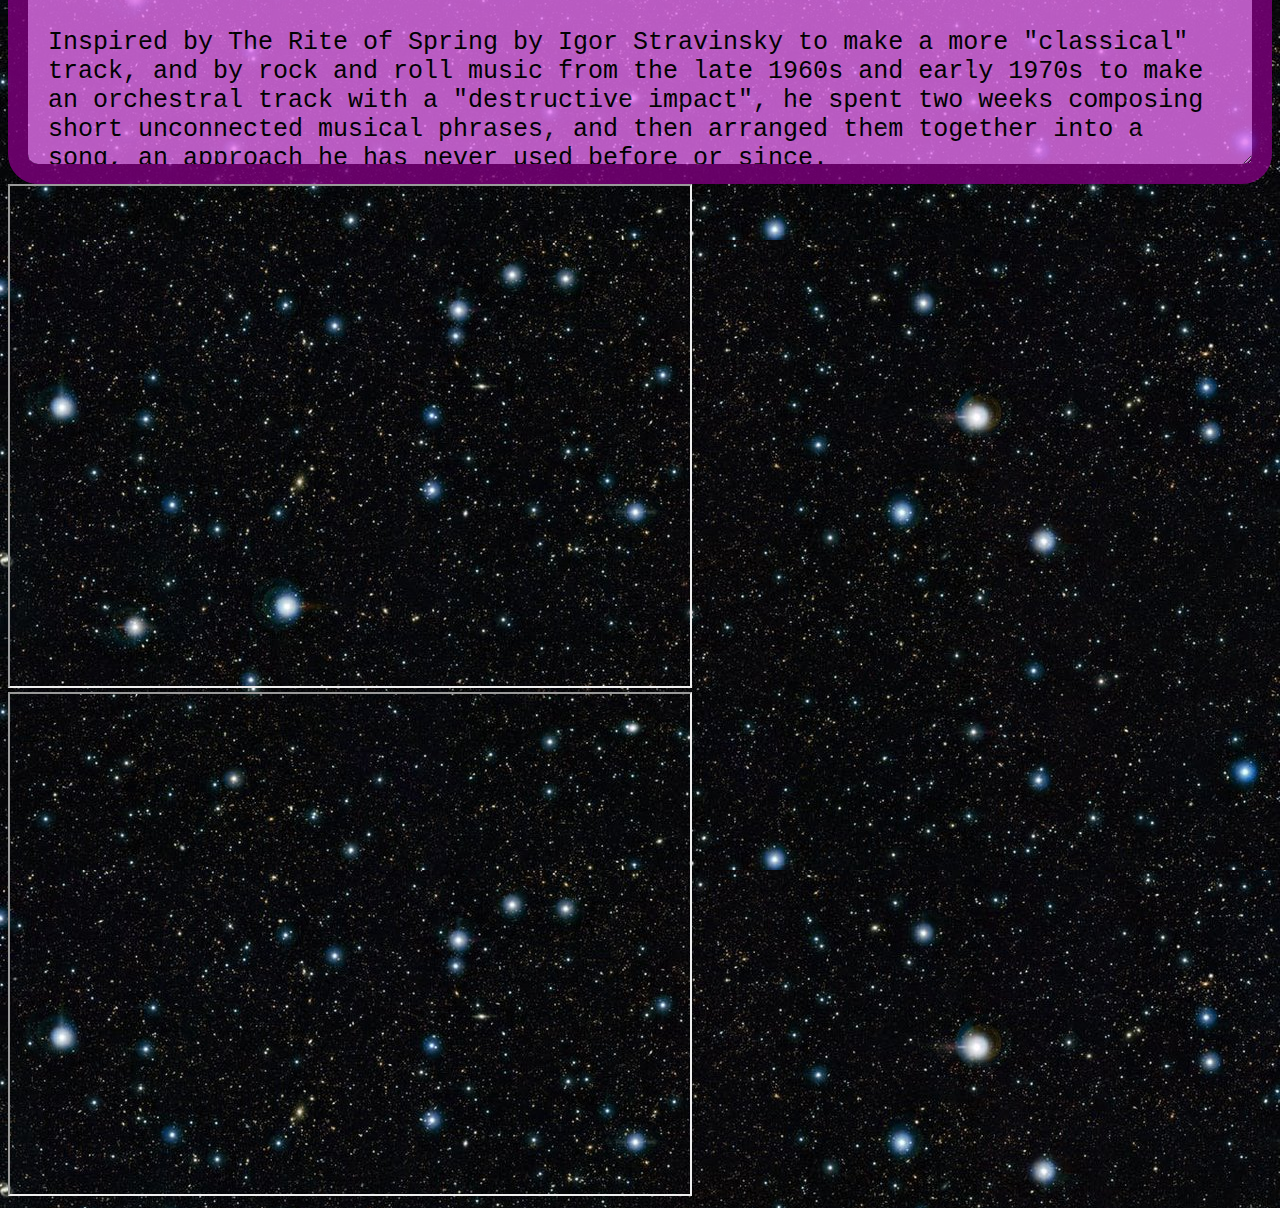
<file: music.html>
<!DOCTYPE html>
<html lang="en">
<head>
    <meta charset="UTF-8">
    <meta name="viewport" content="width=device-width, initial-scale=1.0">
    <link rel="stylesheet" type="text/css" href="style.css">
    <title>Music</title>
</head>
<body>
    
    
<div>

    <img src="images/orchestra.jpg" 
    class="center">
          
</div>

<div>
<h1 
    style="font-size: 100px;">
</h1>
</div>

<div>
    <h1>Music</h1>
</div>
  
<div>
        <a href="index.html"><button class="btn home">Home</button></a>
        <a href="story.html"><button class="btn story">Story</button></a>
        <a href="music.html"><button class="btn music">Music</button></a>
        <a href="legacy.html"><button class="btn legacy">Legacy</button></a>
        <a href="contact.html"><button class="btn contact">Contact</button></a>
</div>

<div>
           
<textarea name="musicText" id="" cols="100" rows="145" wordwrap>

Final Fantasy VII is a role-playing video game developed by Square (now Square Enix) and published by Sony Computer Entertainment as the seventh installment in the Final Fantasy series. 

Released in 1997, the game sparked the release of a collection of media centered on the game entitled the Compilation of Final Fantasy VII. 

The music of the Final Fantasy VII series includes not only the soundtrack to the original game and its associated albums, but also the soundtracks and music albums released for the other titles in the collection. 

The first album produced was Final Fantasy VII Original Soundtrack, a compilation of all the music in the game. 

It was released as a soundtrack album on four CDs by DigiCube in 1997. 

A selection of tracks from the album was released in the single-disc Reunion Tracks by DigiCube the same year. 

Piano Collections Final Fantasy VII, an album featuring piano arrangements of pieces from the soundtrack, was released in 2003 by DigiCube, and Square Enix began reprinting all three albums in 2004. 

To date, these are the only released albums based on the original game's soundtrack, and were solely composed by regular series composer Nobuo Uematsu; his role for the majority of subsequent albums has been filled by Masashi Hamauzu and Takeharu Ishimoto.

The Compilation of Final Fantasy VII began eight years after the release of Final Fantasy VII with the release of the animated film sequel Advent Children in 2005. 

The soundtracks for each of the titles in the collection are included in an album, starting with the album release of the soundtrack to Advent Children that year. 

The following year, Nippon Crown released a soundtrack album to correspond with the video game Dirge of Cerberus, while Square Enix launched a download-only collection of music from the multiplayer mode of the game, which was only released in Japan. 

After the launch of the game Crisis Core in 2007, Warner Music Japan produced the title's soundtrack. 

The latest album in the collection, Before Crisis: Final Fantasy VII Last Order: Final Fantasy VII Original Soundtrack, was released by Square Enix the same year as a combined soundtrack album for the game Before Crisis and the animated movie Last Order.

The original music received highly positive reviews from ritics,  who found many of the tunes to be memorable and noted the emotional intensity of several of the tracks. 

The reception for the other albums has been mixed, with reactions ranging from enthusiastic praise to disappointment.

Several pieces from the soundtrack, particularly "One-Winged Angel" and "Aeris' Theme", remain popular and have been performed numerous times in orchestral concert series such as Dear Friends: Music from Final Fantasy and Tour de Japon: Music from Final Fantasy. 

Music from the Original Soundtrack has been included in arranged albums and compilations by Square as well as outside groups.


Creation and development:


Final Fantasy VII was scored by the series' main composer Nobuo Uematsu.

Nobuo Uematsu composed the music of Final Fantasy VII in less than one year, matching the game's development time, although he had taken two years to create the soundtrack for the previous title, Final Fantasy VI.

Final Fantasy VII was the first game in the series to be developed for the PlayStation, and while the media capabilities of the console allowed for pre-recorded Linear PCM (often as Red Book audio tracks on the CD), it was decided to generate the music in real time on the console instead, using samples and note data. 

This decision has been credited as giving the soundtrack "a very distinctive mood and feel", forming a strong association for listeners between the game and its soundtrack. 

Uematsu had initially planned to use vocal performances for the game to take advantage of the console's capabilities, but found that the advanced audio quality required in turn made the game have much longer loading times in each area. 

Uematsu decided that the quality was not worth the effects on gameplay, though after the release and seeing Suikoden II (1998, PlayStation), which had used higher-quality music instead, he reversed his stance for Final Fantasy VIII.

There was a plan to use a "famous vocalist" for the ending theme to the game as a "theme song" for the game, but time constraints and thematic concerns, caused the idea to be dropped. 

Uematsu has stated, however, that the move into the "PlayStation era", which allowed video game composers to use sounds recorded in the studio rather than from synthesizers, had "definitely been the biggest change" to video game music.

Uematsu's approach to composing the game's music was to treat it like a film soundtrack and compose songs that reflected the mood of the scenes rather than trying to make strong melodies to "define the game", as he felt that approach would come across too strong when placed alongside the game's new 3D visuals. 

As an example, he composed the track intended for the scene in the game where Aerith Gainsborough is killed to be "sad but beautiful", rather than more overtly emotional, creating what he feels is a more understated feeling. 

Uematsu has additionally said that the soundtrack has a feel of "realism", which also prevented him from using "exorbitant, crazy music". The first piece that Uematsu composed for the game was the opening theme; game director Yoshinori Kitase showed him the opening cinematic to the game and asked him to begin the project there. 

The track was well received in the company, which gave Uematsu "a sense that it was going to be a really good project". 

He later stated in the liner notes for the soundtrack album that the music for Final Fantasy VII was his "greatest harvest" to date.

Final Fantasy VII was the first game in the series to include a track with digitized vocals, "One-Winged Angel". 

The track has been called Uematsu's "most recognizable contribution" to the music of the Final Fantasy series. 

Though the composer did not expect it to gain such popularity. 

The piece, described as "a fanfare to impending doom", is said to not "follow any normal genre rules" and has been termed "possibly the most innovative idea in the series' musical history".

Uematsu approached the piece, which accompanies the final battle of the game, in a different manner than previous "boss tracks": as he felt that using his normal approach would cause unfavorable comparisons to his well-received Final Fantasy VI boss tracks, he instead tried to take a different approach.

Inspired by The Rite of Spring by Igor Stravinsky to make a more "classical" track, and by rock and roll music from the late 1960s and early 1970s to make an orchestral track with a "destructive impact", he spent two weeks composing short unconnected musical phrases, and then arranged them together into a song, an approach he has never used before or since. 

The lyrics of "One-Winged Angel", a Latin choral track that plays at the climax of the game, were taken from the medieval poetry that forms the basis of Carl Orff's Carmina Burana, specifically "Estuans Interius", "O Fortuna", "Veni, Veni, Venias" and "Ave Formosissima".

Uematsu has stated that the intro of "One-Winged Angel" is based on Jimi Hendrix's "Purple Haze", that the piece revolves around the image of Sephiroth, and that despite the chorus and orchestra, he still thinks of it as a "rock piece". 

He said in a 2005 interview that "One-Winged Angel" is his favorite tune from the soundtrack, and in 2004 that it was his favorite battle theme from any Final Fantasy game.

    </textarea>

</div>

<div>
    <iframe width="680" height="500" src="https://www.youtube.com/embed/C--kuq3ia1o" frameborder="25px" allow="accelerometer; autoplay; encrypted-media; gyroscope; picture-in-picture" allowfullscreen></iframe>, <iframe width="680" height="500" src="https://www.youtube.com/embed/PlfGch8mGhg" frameborder="25px" allow="accelerometer; autoplay; encrypted-media; gyroscope; picture-in-picture" allowfullscreen></iframe>
</div>
</body>
</html>
</file>
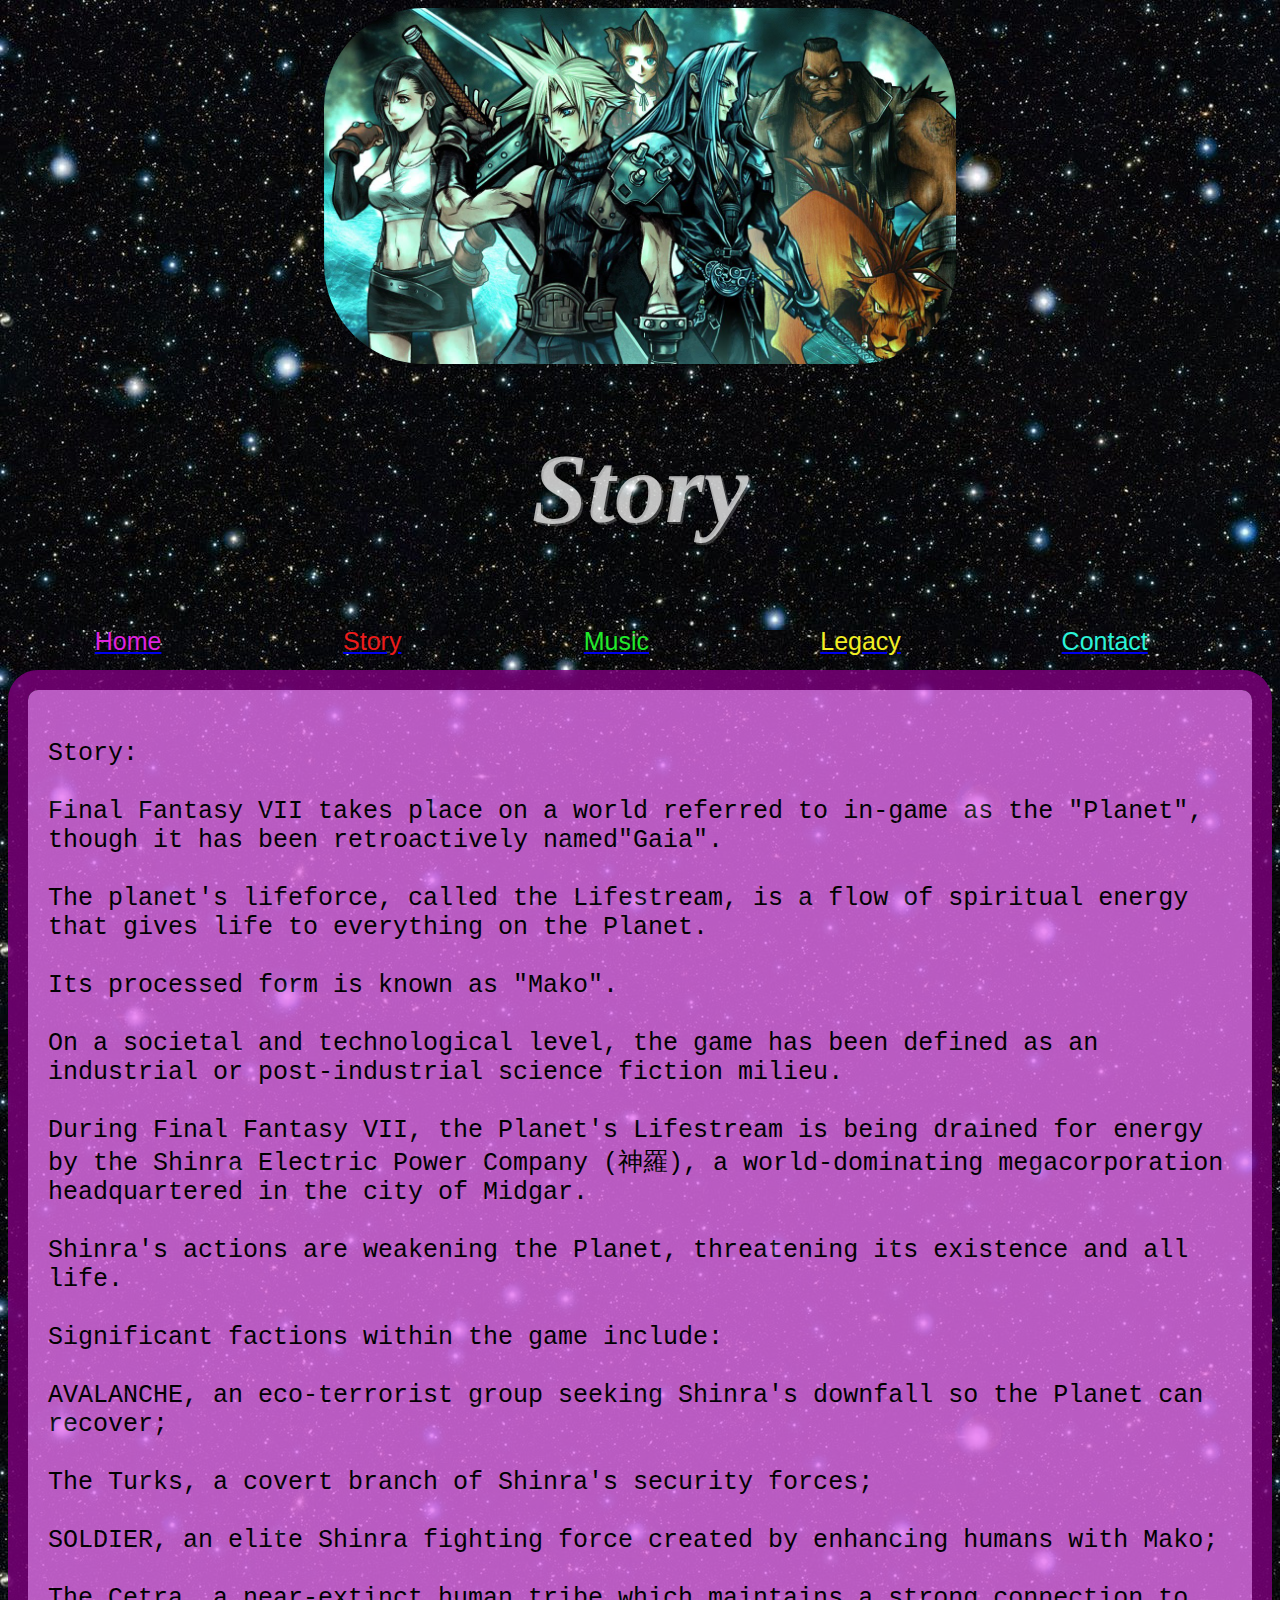
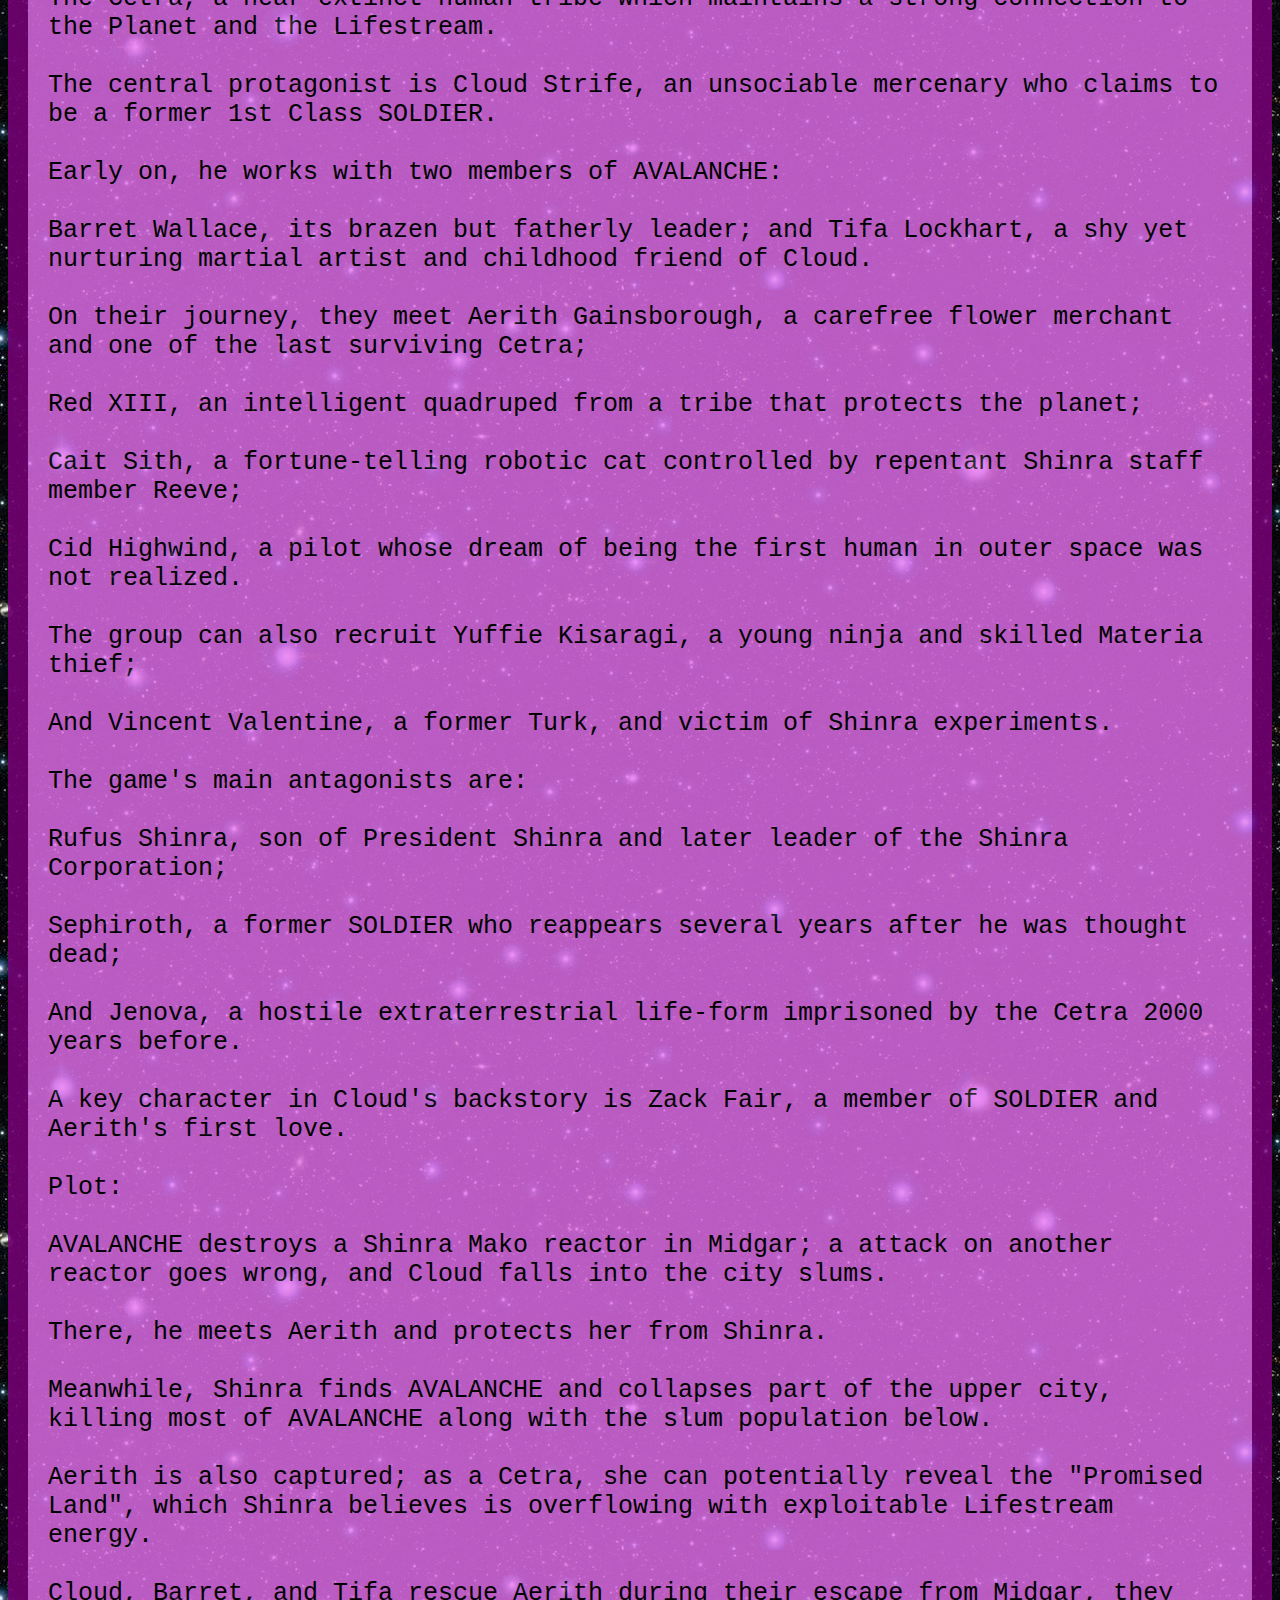
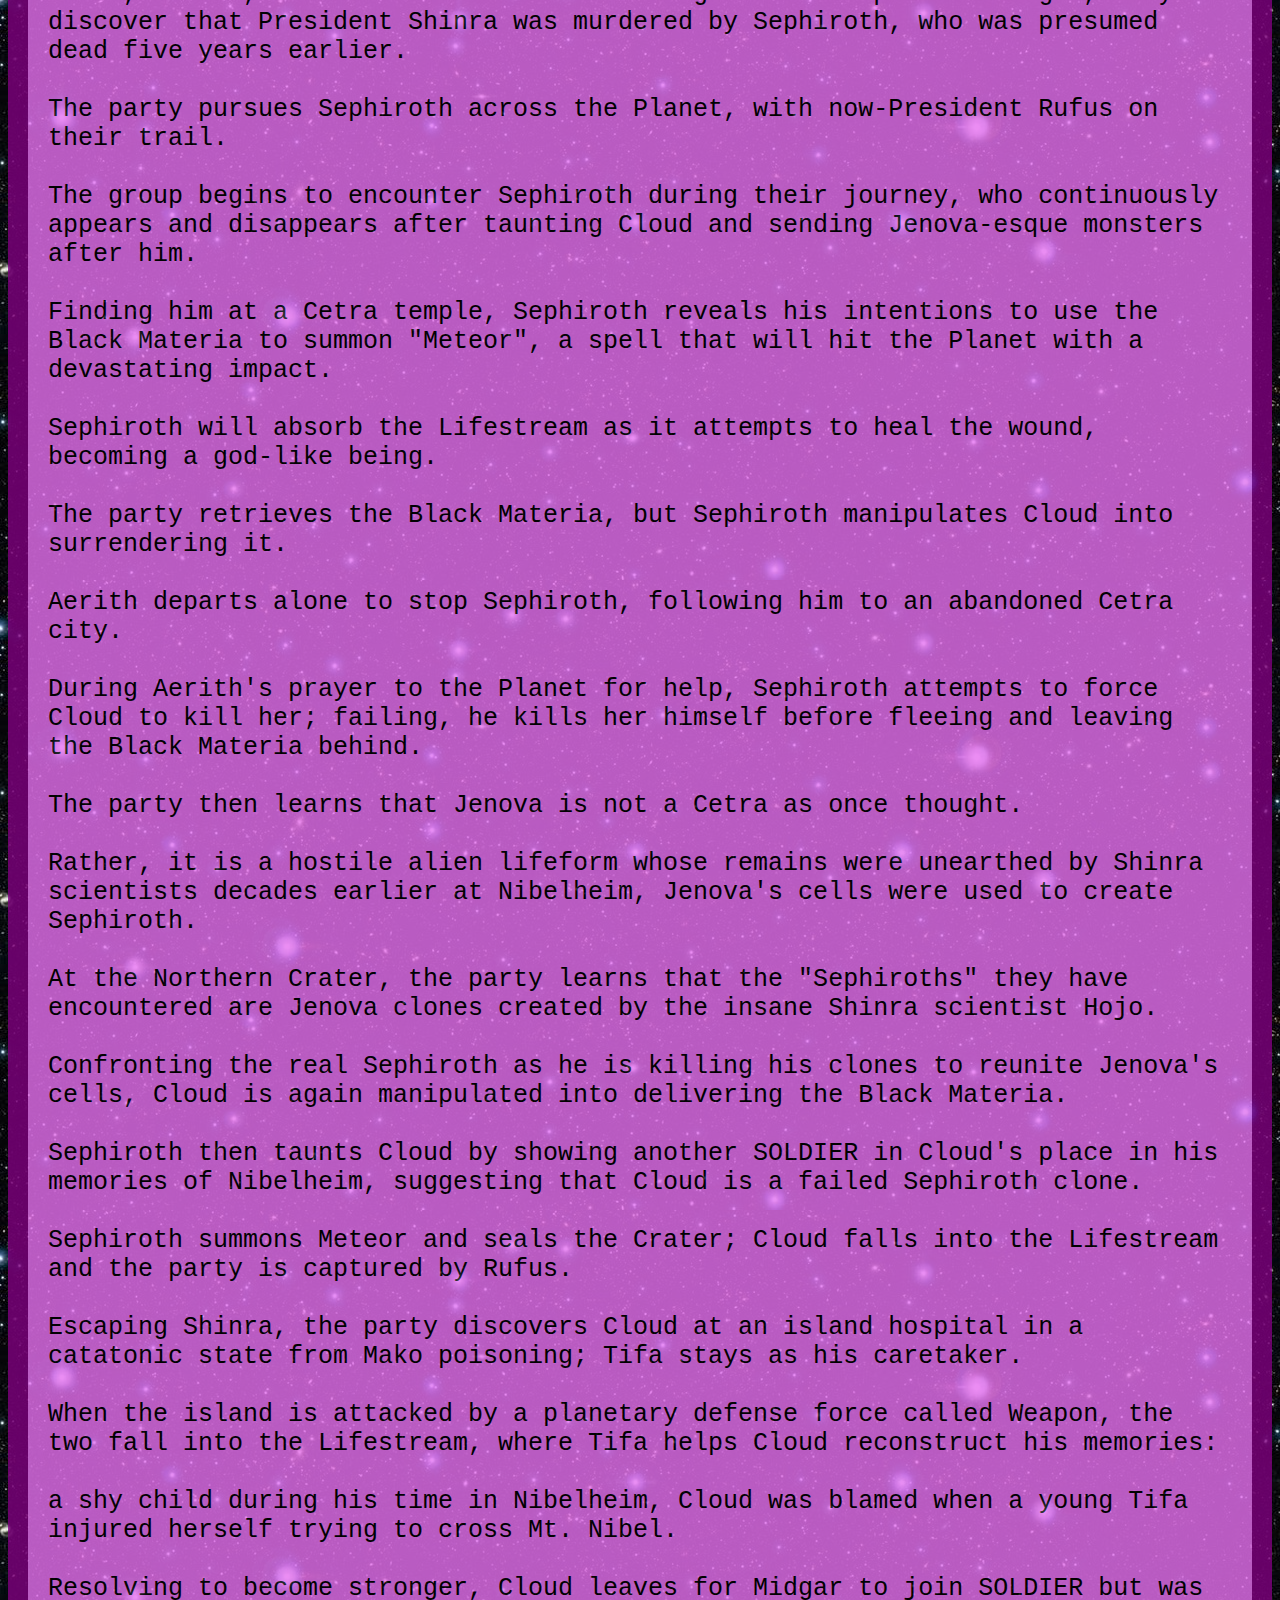
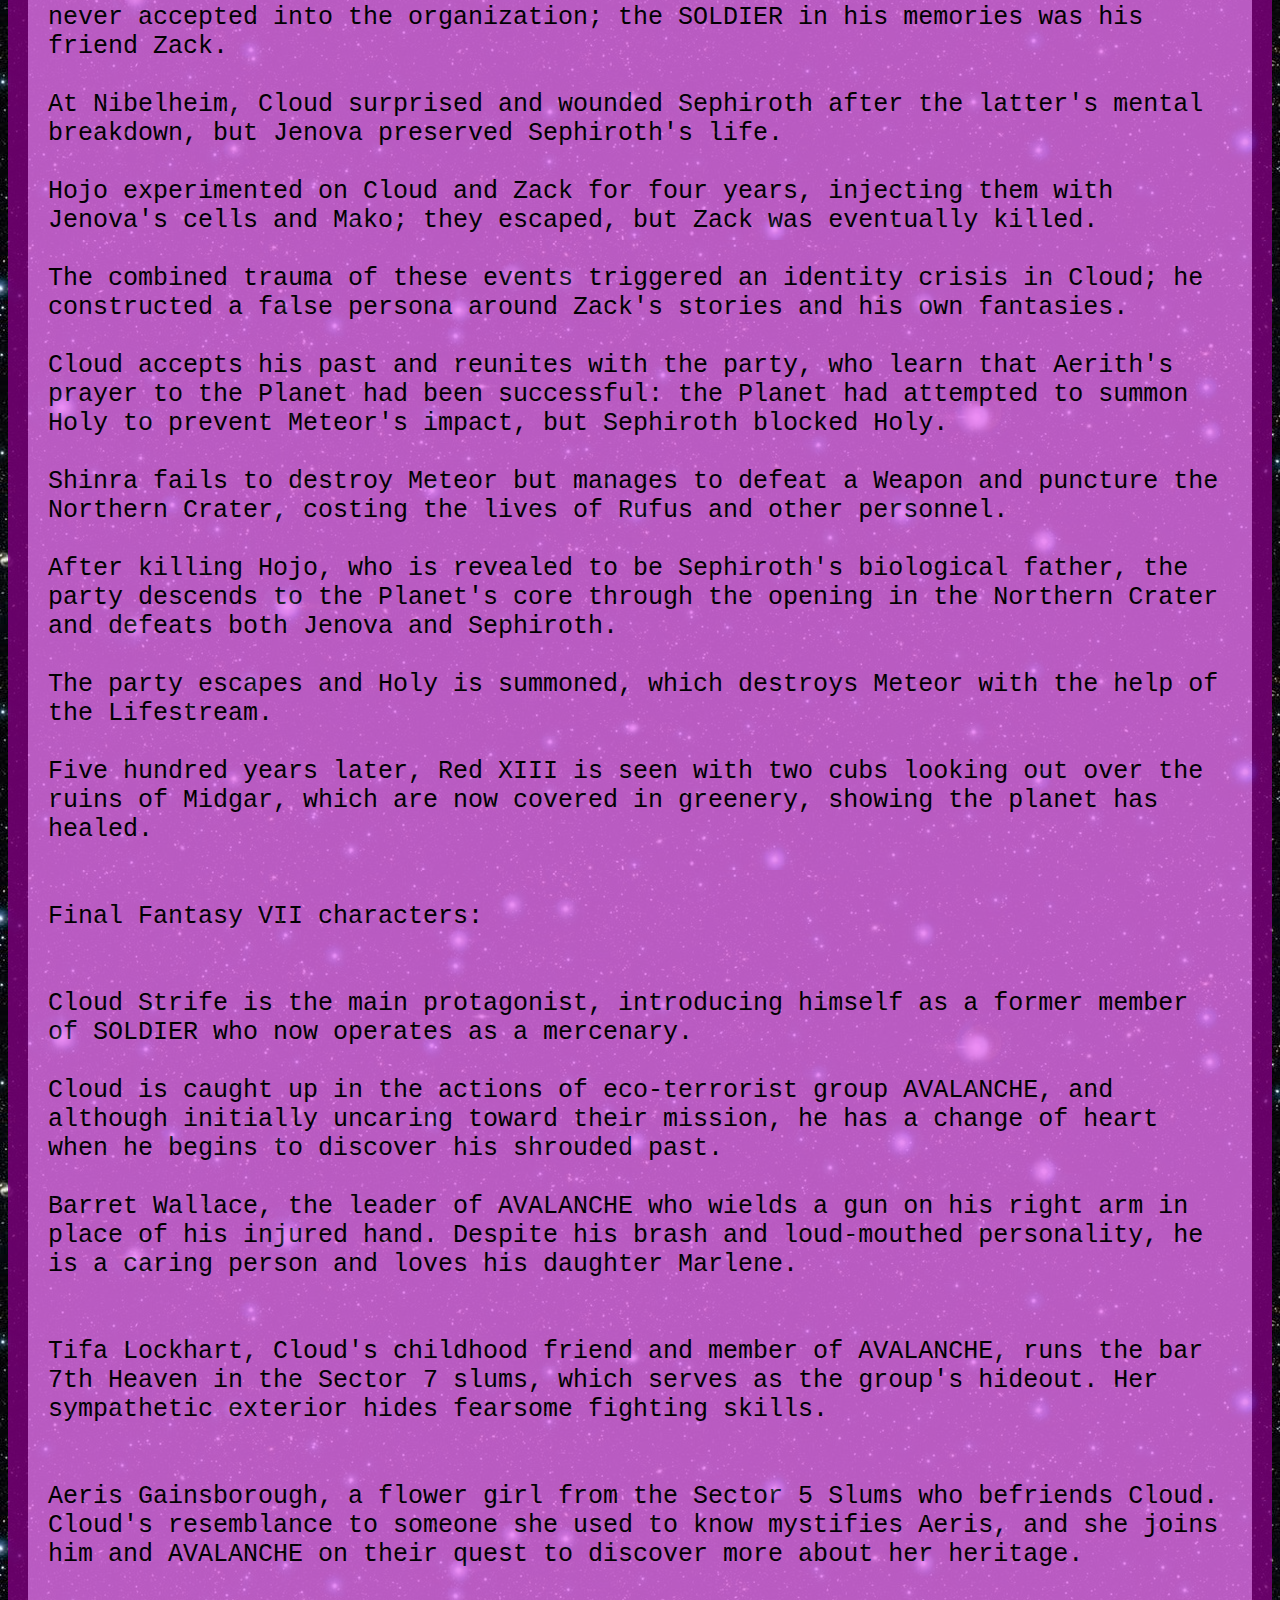
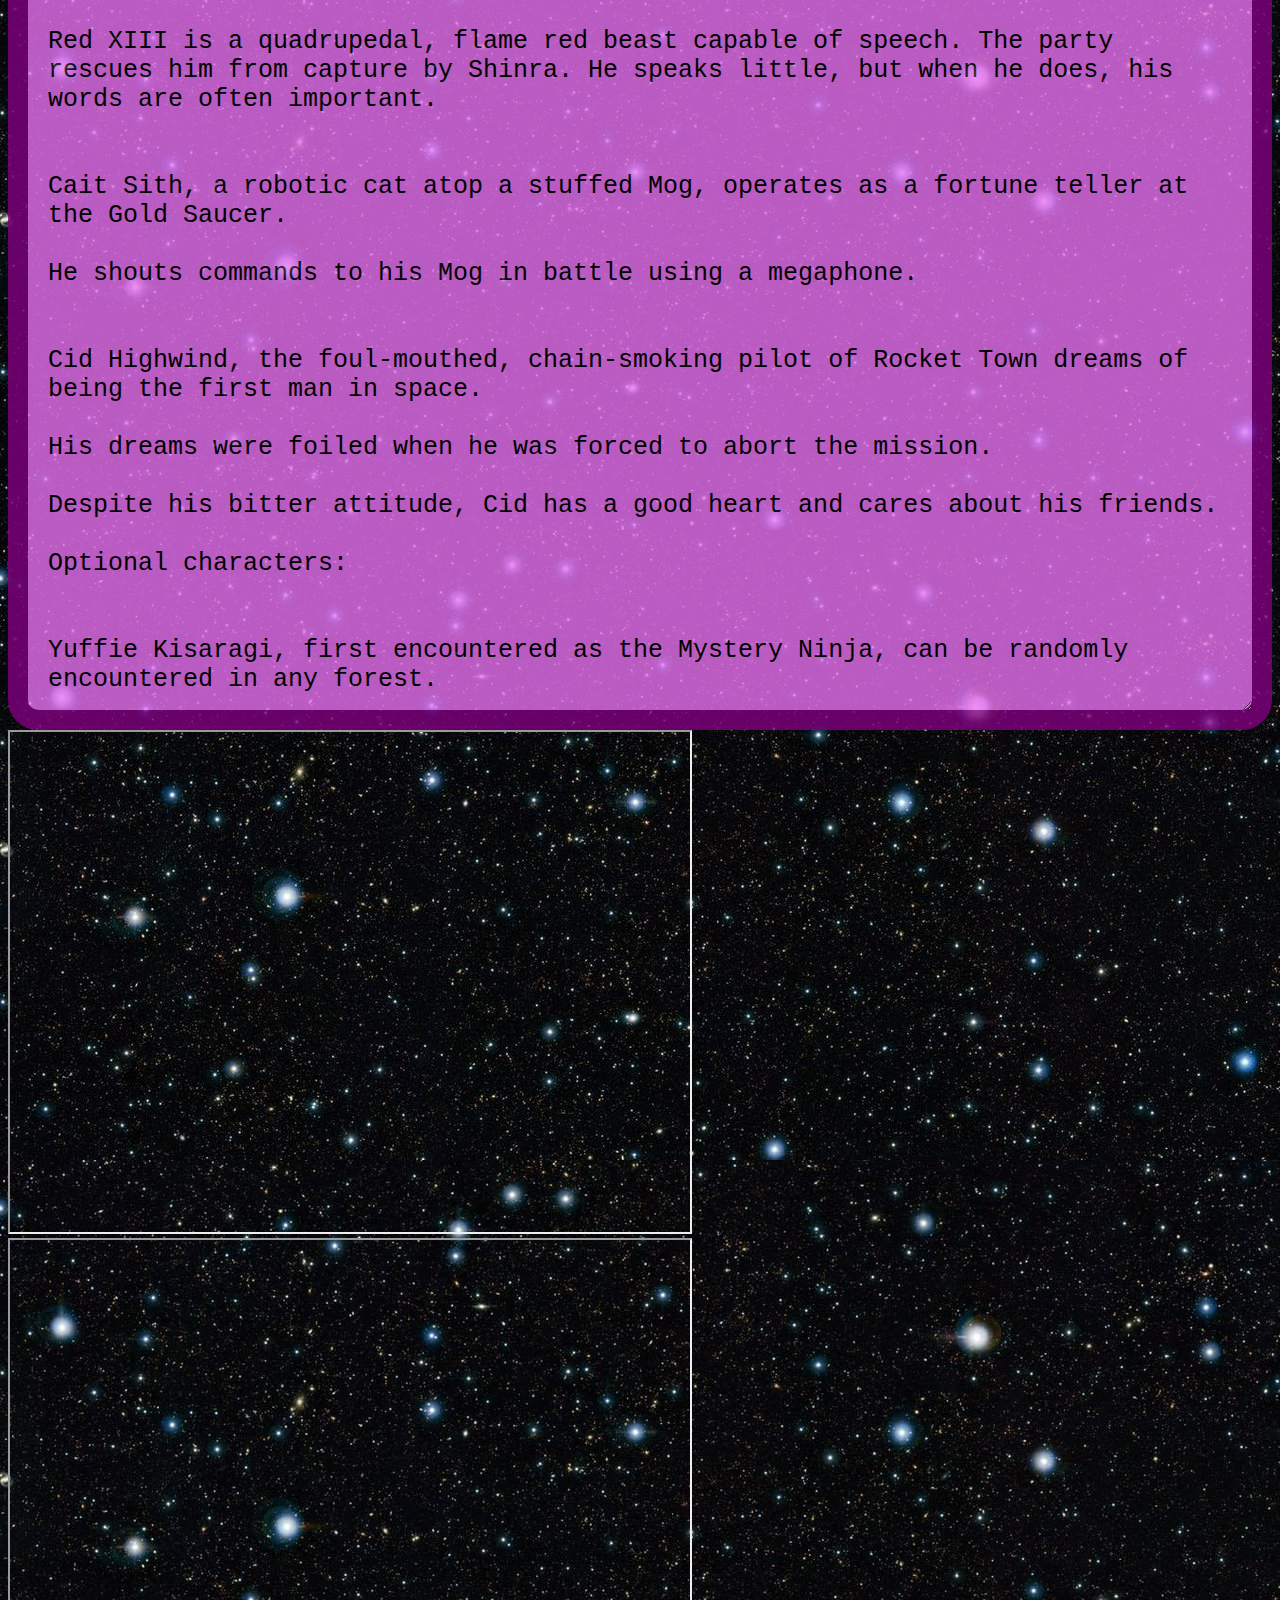
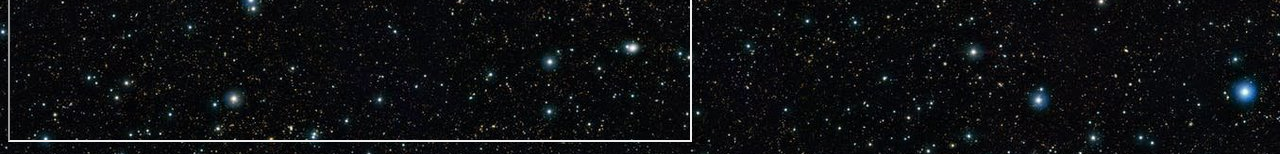
<file: story.html>
<!DOCTYPE html>
<html lang="en">
<head>
    <meta charset="UTF-8">
    <meta name="viewport" content="width=device-width, initial-scale=1.0">
    <link rel="stylesheet" type="text/css" href="style.css">
    <title>Story</title>
</head>
<body>

<div>
    <img src="images/story.jpg" 
    class="center">   
</div>

<div>
<h1 
    style="font-size: 100px;">
</h1>
</div>    
        
<div>
    <h1>Story</h1>
</div>

<div>
    <a href="index.html"><button class="btn home">Home</button></a>
    <a href="story.html"><button class="btn story">Story</button></a>
    <a href="music.html"><button class="btn music">Music</button></a>
    <a href="legacy.html"><button class="btn legacy">Legacy</button></a>
    <a href="contact.html"><button class="btn contact">Contact</button></a>
</div>

<div>
<textarea name="storyText" id="" cols="100" rows="220" width=75%>
            
Story:                  
            
Final Fantasy VII takes place on a world referred to in-game as the "Planet", though it has been retroactively named"Gaia".

The planet's lifeforce, called the Lifestream, is a flow of spiritual energy that gives life to everything on the Planet.

Its processed form is known as "Mako".

On a societal and technological level, the game has been defined as an industrial or post-industrial science fiction milieu.

During Final Fantasy VII, the Planet's Lifestream is being drained for energy by the Shinra Electric Power Company (神羅), a world-dominating megacorporation headquartered in the city of Midgar.

Shinra's actions are weakening the Planet, threatening its existence and all life.

Significant factions within the game include: 

AVALANCHE, an eco-terrorist group seeking Shinra's downfall so the Planet can recover;

The Turks, a covert branch of Shinra's security forces; 

SOLDIER, an elite Shinra fighting force created by enhancing humans with Mako; 

The Cetra, a near-extinct human tribe which maintains a strong connection to the Planet and the Lifestream.

The central protagonist is Cloud Strife, an unsociable mercenary who claims to be a former 1st Class SOLDIER.

Early on, he works with two members of AVALANCHE: 

Barret Wallace, its brazen but fatherly leader; and Tifa Lockhart, a shy yet nurturing martial artist and childhood friend of Cloud.

On their journey, they meet Aerith Gainsborough, a carefree flower merchant and one of the last surviving Cetra;

Red XIII, an intelligent quadruped from a tribe that protects the planet;

Cait Sith, a fortune-telling robotic cat controlled by repentant Shinra staff member Reeve;

Cid Highwind, a pilot whose dream of being the first human in outer space was not realized.

The group can also recruit Yuffie Kisaragi, a young ninja and skilled Materia thief; 

And Vincent Valentine, a former Turk, and victim of Shinra experiments. 

The game's main antagonists are: 

Rufus Shinra, son of President Shinra and later leader of the Shinra Corporation; 

Sephiroth, a former SOLDIER who reappears several years after he was thought dead; 

And Jenova, a hostile extraterrestrial life-form imprisoned by the Cetra 2000 years before. 

A key character in Cloud's backstory is Zack Fair, a member of SOLDIER and Aerith's first love.
     
Plot:
        
AVALANCHE destroys a Shinra Mako reactor in Midgar; a attack on another reactor goes wrong, and Cloud falls into the city slums.

There, he meets Aerith and protects her from Shinra. 

Meanwhile, Shinra finds AVALANCHE and collapses part of the upper city, killing most of AVALANCHE along with the slum population below.

Aerith is also captured; as a Cetra, she can potentially reveal the "Promised Land", which Shinra believes is overflowing with exploitable Lifestream energy.

Cloud, Barret, and Tifa rescue Aerith during their escape from Midgar, they discover that President Shinra was murdered by Sephiroth, who was presumed dead five years earlier.

The party pursues Sephiroth across the Planet, with now-President Rufus on their trail.

The group begins to encounter Sephiroth during their journey, who continuously appears and disappears after taunting Cloud and sending Jenova-esque monsters after him.

Finding him at a Cetra temple, Sephiroth reveals his intentions to use the Black Materia to summon "Meteor", a spell that will hit the Planet with a devastating impact.

Sephiroth will absorb the Lifestream as it attempts to heal the wound, becoming a god-like being.

The party retrieves the Black Materia, but Sephiroth manipulates Cloud into surrendering it.

Aerith departs alone to stop Sephiroth, following him to an abandoned Cetra city.

During Aerith's prayer to the Planet for help, Sephiroth attempts to force Cloud to kill her; failing, he kills her himself before fleeing and leaving the Black Materia behind.

The party then learns that Jenova is not a Cetra as once thought.

Rather, it is a hostile alien lifeform whose remains were unearthed by Shinra scientists decades earlier at Nibelheim, Jenova's cells were used to create Sephiroth.
                            
At the Northern Crater, the party learns that the "Sephiroths" they have encountered are Jenova clones created by the insane Shinra scientist Hojo.

Confronting the real Sephiroth as he is killing his clones to reunite Jenova's cells, Cloud is again manipulated into delivering the Black Materia.

Sephiroth then taunts Cloud by showing another SOLDIER in Cloud's place in his memories of Nibelheim, suggesting that Cloud is a failed Sephiroth clone.

Sephiroth summons Meteor and seals the Crater; Cloud falls into the Lifestream and the party is captured by Rufus.

Escaping Shinra, the party discovers Cloud at an island hospital in a catatonic state from Mako poisoning; Tifa stays as his caretaker.

When the island is attacked by a planetary defense force called Weapon, the two fall into the Lifestream, where Tifa helps Cloud reconstruct his memories:

a shy child during his time in Nibelheim, Cloud was blamed when a young Tifa injured herself trying to cross Mt. Nibel. 

Resolving to become stronger, Cloud leaves for Midgar to join SOLDIER but was never accepted into the organization; the SOLDIER in his memories was his friend Zack. 

At Nibelheim, Cloud surprised and wounded Sephiroth after the latter's mental breakdown, but Jenova preserved Sephiroth's life. 

Hojo experimented on Cloud and Zack for four years, injecting them with Jenova's cells and Mako; they escaped, but Zack was eventually killed. 

The combined trauma of these events triggered an identity crisis in Cloud; he constructed a false persona around Zack's stories and his own fantasies. 

Cloud accepts his past and reunites with the party, who learn that Aerith's prayer to the Planet had been successful: the Planet had attempted to summon Holy to prevent Meteor's impact, but Sephiroth blocked Holy.

Shinra fails to destroy Meteor but manages to defeat a Weapon and puncture the Northern Crater, costing the lives of Rufus and other personnel.

After killing Hojo, who is revealed to be Sephiroth's biological father, the party descends to the Planet's core through the opening in the Northern Crater and defeats both Jenova and Sephiroth.

The party escapes and Holy is summoned, which destroys Meteor with the help of the Lifestream.            
            
Five hundred years later, Red XIII is seen with two cubs looking out over the ruins of Midgar, which are now covered in greenery, showing the planet has healed.


Final Fantasy VII characters:
            
            
Cloud Strife is the main protagonist, introducing himself as a former member of SOLDIER who now operates as a mercenary. 

Cloud is caught up in the actions of eco-terrorist group AVALANCHE, and although initially uncaring toward their mission, he has a change of heart when he begins to discover his shrouded past.           
            
Barret Wallace, the leader of AVALANCHE who wields a gun on his right arm in place of his injured hand. Despite his brash and loud-mouthed personality, he is a caring person and loves his daughter Marlene.
            
            
Tifa Lockhart, Cloud's childhood friend and member of AVALANCHE, runs the bar 7th Heaven in the Sector 7 slums, which serves as the group's hideout. Her sympathetic exterior hides fearsome fighting skills.
            
            
Aeris Gainsborough, a flower girl from the Sector 5 Slums who befriends Cloud. Cloud's resemblance to someone she used to know mystifies Aeris, and she joins him and AVALANCHE on their quest to discover more about her heritage.
            
            
Red XIII is a quadrupedal, flame red beast capable of speech. The party rescues him from capture by Shinra. He speaks little, but when he does, his words are often important.
            
            
Cait Sith, a robotic cat atop a stuffed Mog, operates as a fortune teller at the Gold Saucer. 

He shouts commands to his Mog in battle using a megaphone.
            
            
Cid Highwind, the foul-mouthed, chain-smoking pilot of Rocket Town dreams of being the first man in space. 

His dreams were foiled when he was forced to abort the mission. 

Despite his bitter attitude, Cid has a good heart and cares about his friends.
            
Optional characters:
            
            
Yuffie Kisaragi, first encountered as the Mystery Ninja, can be randomly encountered in any forest. 

A self-professed Materia hunter, she is sneaky and playful, and "hunts" Materia to restore her home of Wutai to its former glory.
            
            
Vincent Valentine, discovered sleeping in a coffin at Shinra Mansion in Nibelheim, is a former Turk with a traumatic past. 

After being subjected to numerous experiments, Vincent became able to transform into monstrous forms, but sealed himself in the coffin due to guilt in his past.

Like Red XIII, he speaks little but offers helpful advice when he does.
            
Guest:
            
            
Sephiroth, is a non-controllable temporary party member during a single sequence. 

After resurfacing years after being deemed dead, pursuing Sephiroth becomes the party's main motivation.
        
</textarea>
               
</div>

<div>
<iframe width="680" height="500" src="https://www.youtube.com/embed/5yN3JeFrfRQ" frameborder="25px" allow="accelerometer; autoplay; encrypted-media; gyroscope; picture-in-picture" allowfullscreen></iframe>, <iframe width="680" height="500" src="https://www.youtube.com/embed/vDCtX9D6n84" frameborder="25px" allow="accelerometer; autoplay; encrypted-media; gyroscope; picture-in-picture" allowfullscreen></iframe>
</div>



</body>
</html>
</file>
<file: style.css>
body{
    background-image: url("images/stars.jpg");
}

.center {
    display: block;
    margin-left: auto;
    margin-right: auto;
    width: 50%;
    border-radius: 100px;
}

h1{
    font-size: 100px;
    color: rgba(255, 255, 255, 0.685);
    text-align: center;
    border-radius: 25px;
    font-style: italic;
    text-shadow: 2px 2px #ffffff38
}

.btn {
    border: 20px;
    background-color: inherit;
    padding: 14px 28px;
    font-size: 25px;
    cursor: pointer;
    display: table-row;
    margin-left: auto;
    margin-right: auto;
    align-content: center;
    width: 19%;
}

.home {
    color: rgb(224, 34, 224);
}

.home:hover {
    background-color: #ffffff;
    color: rgb(0, 0, 0);
}

.story {
    color: rgb(236, 27, 27);
}

.story:hover {
    background: #ffffff;
    color: rgb(0, 0, 0);
}

.music {
    color: rgb(33, 233, 43);
}

.music:hover {
    background: #ffffff;
    color: rgb(0, 0, 0);
}

.legacy {
    color: rgb(241, 238, 36);
}

.legacy:hover {
    background: #ffffff;
    color: rgb(0, 0, 0);
}

.contact {
    color: rgb(43, 243, 216);
}

.contact:hover {
    background: #ffffff;
    color: black;
}

.textarea {

    width: 50%;
    height: 100%;
    padding: 20px 30px;
    box-sizing: border-box;
    border: 50px solid purple;
    border-radius: 50px;
    background-color: rgb(146, 40, 40); opacity:0.6;
    font-size: 50px;
    resize: none;
    color: rgb(0, 0, 0);
    display: block;
    margin-left: auto;
    margin-right: auto;
    text-align: left;
    justify-content: left;
    word-wrap: normal;
  }

/* Style inputs with type="text", select elements and textareas */
input[type=text], select, textarea {
    width: 100%; /* Full width */
    height: 100%;
    padding: 20px; /* Some padding */ 
    border: 20px solid purple; 
    border-radius: 30px; /* Rounded borders */
    background-color: rgb(231, 113, 241); opacity: 0.8;
    color: black;
    font-size: 25px;
    display: block;
    box-sizing: border-box; /* Make sure that padding and width stays in place */
    margin-left: auto;
    margin-right: auto;
    resize: vertical; /* Allow the user to vertically resize the textarea (not horizontally) */
    align-content: flex-start;

  }
  
  /* Style the submit button with a specific background color etc */
  input[type=submit] {
    background-color: #4CAF50;
    color: white;
    padding: 12px 20px;
    border: none;
    border-radius: 4px;
    cursor: pointer;
  }
  
  /* When moving the mouse over the submit button, add a darker green color */
  input[type=submit]:hover {
    background-color: #45a049;
  }
  
  /* Add a background color and some padding around the form */
  .container {
    border: rgb(158, 30, 209);
    border-radius: 5px;
    background-color: #f2f2f2;
    padding: 10px;
    width: 100%;
    align-items: center;
  }
</file>
